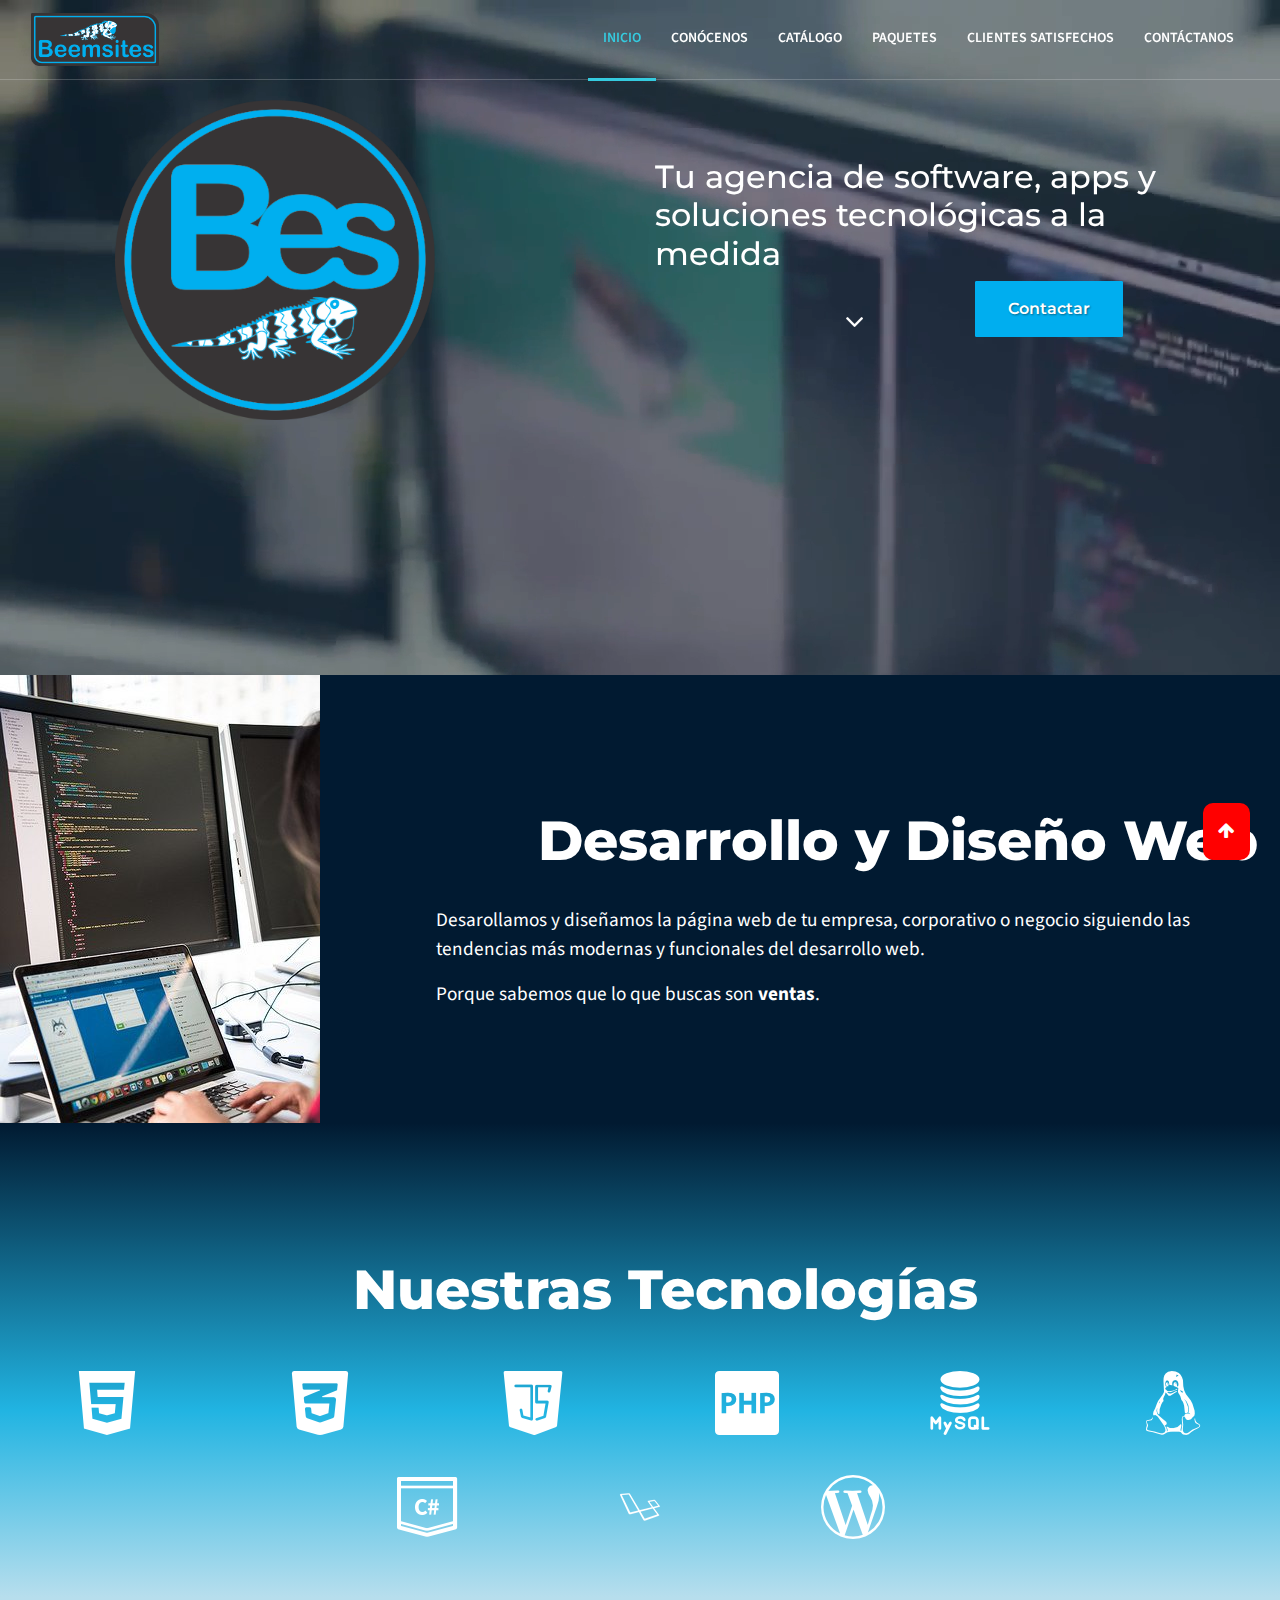
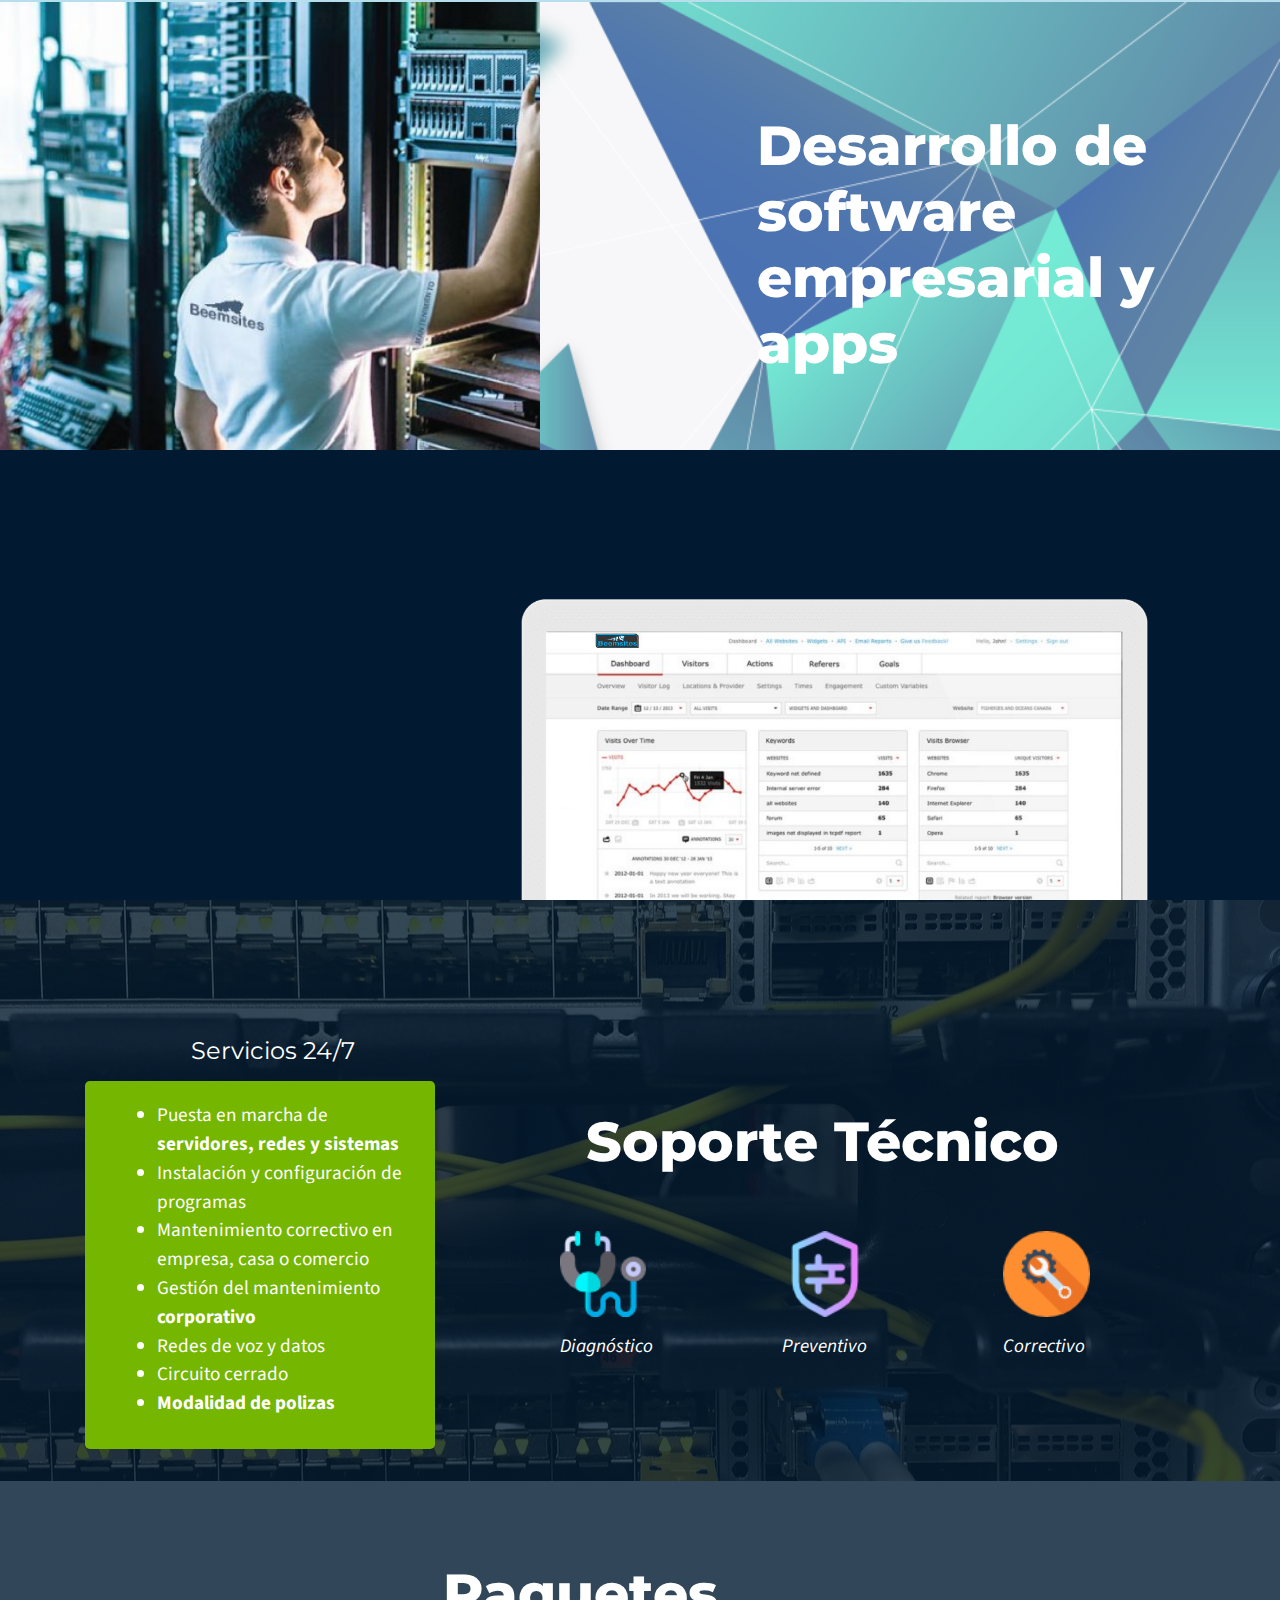
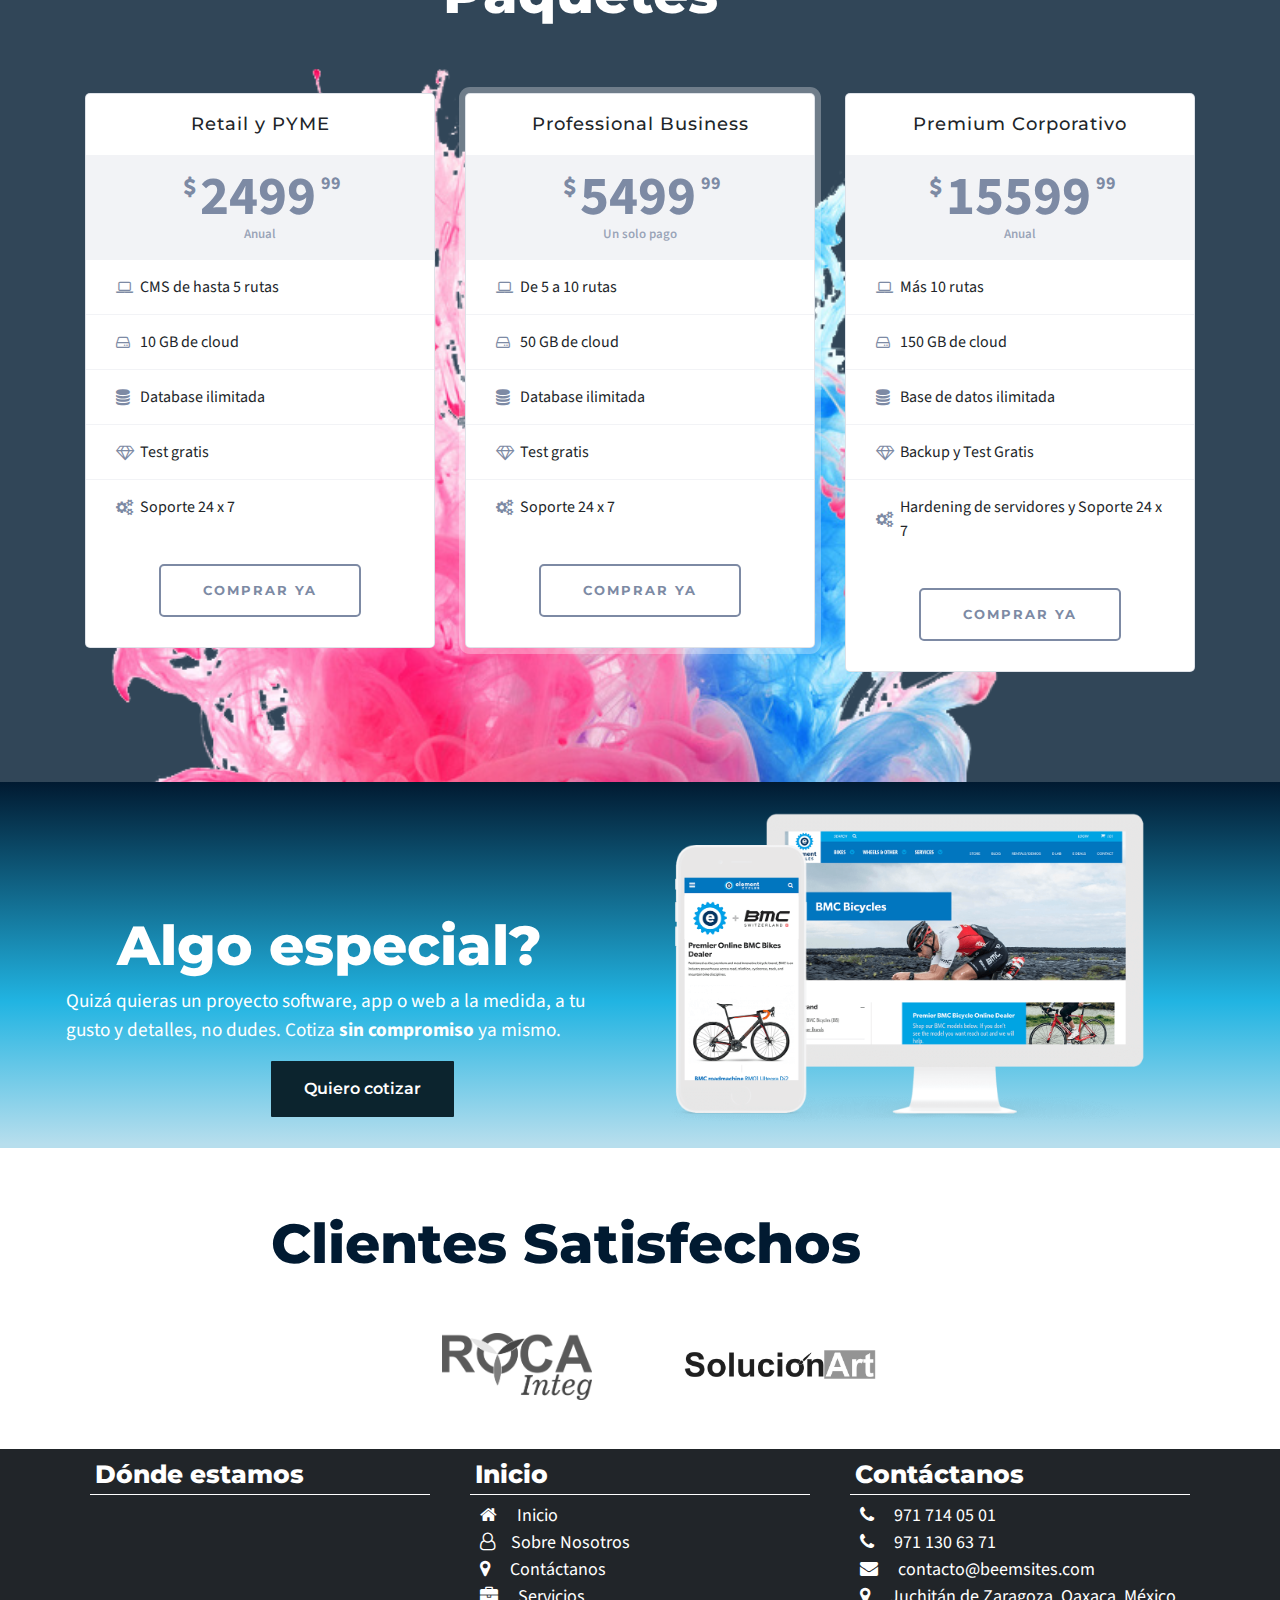
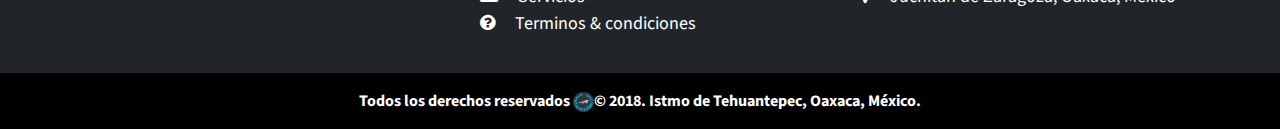
<file: index.html>
<!DOCTYPE html>
<html lang="es">
  <head>

    <meta http-equiv="Content-Type" content="text/html; charset=utf-8">
    <!--linea con la que los sitios web se hacen responsive en celulares-->
     <meta name="viewport" content="width=device-width, initial-scale=1 shrink-to-fit=no">

     <!--Importante para SEO-->
     <meta name="description" content="Agencia de Software,Web y Soluciones Tecnológicas en el Istmo de Tehuantepec, Oaxaca."/>
		 <meta name="keywords" content="Mexico, Istmo, UX, Web, Diseño, Software, Programas, Computadoras, Corporativo"/>
		 <meta name="author" content="Beemsites: Eduardo Rasgado Ruiz"/>

    <!--Usando CSS de Bootstrap con CDN-->
        <link rel="stylesheet" href="https://maxcdn.bootstrapcdn.com/bootstrap/4.0.0/css/bootstrap.min.css" integrity="sha384-Gn5384xqQ1aoWXA+058RXPxPg6fy4IWvTNh0E263XmFcJlSAwiGgFAW/dAiS6JXm" crossorigin="anonymous">
        <link rel="stylesheet" href="css/style.css">

    <title>Beemsites | Desarrollo de Software, Web y Soluciones Tecnológicas</title>
    <link rel="shortcut icon" href="img/favicon.ico">
  </head>

  <body>
    <!--Preloader-->

  <div class="hameid-loader-overlay"></div>

  <!--inicio de pagina-->

    <header class="container">
    <section class="container" id="videoheader">

      <!--video-->

        <video class="video-sample visible mobileHide" autoplay="" loop="" muted="" alt="">
          <source src="video/web-design.mp4" type="video/mp4">
        </video>

      <nav class="navbar navbar-expand-md fixed-top top-nav">
    	<div class="container-fluid">
    		  <a class="navbar-brand" href="#"><img src="img/beemsites-logo.png" alt="beemlogus"></a>
    		  <button class="navbar-toggler" type="button" data-toggle="collapse" data-target="#navbarSupportedContent" aria-controls="navbarSupportedContent" aria-expanded="false" aria-label="Toggle navigation">
    		    <span class="navbar-toggler-icon"><i class="fa fa-bars" aria-hidden="true"></i></span>
    		  </button>

    		  <div class="collapse navbar-collapse" id="navbarSupportedContent">
    		    <ul class="navbar-nav ml-auto">
    		      <li class="nav-item active">
    		        <a class="nav-link" href="#">Inicio <span class="sr-only">(current)</span></a>
    		      </li>
    		      <li class="nav-item">
    		        <a class="nav-link" href="about.html">Conócenos</a>
    		      </li>
    		      <li class="nav-item">
    		        <a class="nav-link" href="servicios.html">Catálogo</a>
    		      </li>
    		      <li class="nav-item">
    		        <a class="nav-link" href="paquetes.html">Paquetes</a>
    		      </li>
    		      <li class="nav-item">
    		        <a class="nav-link" href="#customers">Clientes Satisfechos</a>
    		      </li>
    		      <li class="nav-item">
    		        <a class="nav-link" href="contact-us.html">Contáctanos</a>
    		      </li>
    		    </ul>
    		  </div>
    	</div>
    </nav>
    <div class="container head">
      <div class="row">
        <div class="col-md-6">
          <img src="img/beemsites3.png" alt="Beemsites">
        </div>
        <div class="col-md-6 low">
          <h1></h1>
          <h1>Tu agencia de software, apps y soluciones tecnológicas a la medida</h1>
          <a href="contact-us.html"><button class="btn btn-primary" type="button" name="button">Contactar</button></a>
        </div>
      </div>
      <a href="#web"><div class="arrow-down"></div></a>
    </div>
  </section>
  </header>

    <section class="container-fluid" id="web">
          <!--Servicios web-->
          <!--Tecnologias web-->

            <div class="row tecno">
              <div class="col-md-3 tecno-img">
                <!--Inagen de tecno-->
              </div>
              <div class="col-md-9 tecno-img2">
                <div class="ml-4">
                  <h2>Desarrollo y Diseño Web</h2>
                  <br>
                  <p>Desarollamos y diseñamos la página web de tu empresa, corporativo
                     o negocio siguiendo las tendencias más modernas y funcionales del desarrollo web.</p>
                     <p>Porque sabemos que lo que buscas son <strong>ventas</strong>.</p>
                </div>
              </div>
            </div>
            <div class="row tecno2 tecnologies transitions">
              <div class="container">
                <h2>Nuestras Tecnologías</h2>
              </div>
                     <div class="col-sm-2">
                       <img src="img/html-5-logo.png" alt="">
                     </div>
                     <div class="col-sm-2">
                       <img src="img/css-3.png" alt="">
                     </div>
                     <div class="col-sm-2">
                       <img src="img/java-script.png" alt="">
                     </div>
                     <div class="col-sm-2">
                       <img src="img/php-icon.png" alt="">
                     </div>
                     <div class="col-sm-2">
                       <img src="img/mysql.png" alt="">
                     </div>
                     <div class="col-sm-2">
                       <img src="img/linux-logo.png" alt="">
                     </div>
                     <div class="col-sm-3">

                     </div>

                     <div class="col-sm-2 inverted">
                       <img src="img/csharp.png" alt="">
                     </div>
                     <div class="col-sm-2 inverted">
                       <img src="img/laravel-logo.png" alt="">
                     </div>
                     <div class="col-sm-2">
                       <img src="img/wordpress-logo.png" alt="">
                     </div>


            </div>
    </section>
    <section class="container-fluid software">
      <div class="row soft-man">
        <div class="col-md-6 business-man translate-biz">

        </div>
        <div class="col-md-6 software-text">
          <h2>Desarrollo de software empresarial y apps</h2>
        </div>
      </div>
      <div class="row bridge-software">
        <div class="col-md-4 wording">
            <p>"Desarrollamos software ejecutivo, empresarial o para tu negocio, a la medida y adaptado
            a las necesidades tanto tuyas como de tus clientes. Incorporamos interfaces claras y basadas en
          la experiencia de usuario(UX), así como software optimizado y basados en el buen diseño."</p>
        </div>
        <div class="col-md-4 pc-img translate">
          <img src="img/analityca.png" alt="tool-desktop">
        </div>
      </div>
    </section>

    <section class=" container-fluid about-sec parallax-section">
      <!--Servicios Técnicos-->
      <div id="servicios" class="container tecnicos">
        <div class="row">
          <div class="col-md-4">
            <h2> <small>Servicios 24/7</small></h2>
            <div class="jumbotron">
              <ul>
                <li>
                  Puesta en marcha de <strong>servidores, redes y sistemas</strong>
                </li>
                <li>
                  Instalación y configuración de programas
                </li>
                <li>
                  Mantenimiento correctivo en empresa, casa o comercio
                </li>
                <li>Gestión del mantenimiento <strong>corporativo</strong></li>
                <li>
                  Redes de voz y datos
                </li>
                <li>
                  Circuito cerrado
                </li>
                <li>
                  <strong>Modalidad de polizas</strong>
                </li>
              </ul>
            </div>
          </div>
          <div class="col-sm-1">

          </div>
          <div class="col-md-7">
            <h2>Soporte Técnico</h2>
            <br>
            <br>
            <div class="row">
              <div class="col-md-4">
                <img src="img/stethoscope.png" alt="tool1">
                <p>Diagnóstico</p>
              </div>
              <div class="col-md-4">
                <img src="img/firewall.png" alt="tool2">
                <p>Preventivo</p>
              </div>
              <div class="col-md-4">
                <img src="img/wrench.png" alt="tool3">
                <p>Correctivo</p>
              </div>
            </div>
          </div>
        </div>
      </div>
    </section>

    <section id="packs" class="container-fluid">
      <div class="container">
  					<div class="best-plan__head">
  						<div class="row">
  							<div class="col-md-12">
  								<h2>Paquetes <img class="intermedio-logo" src="img/beemsites-logo.png"></h2>
  							</div>
  						</div>
  					</div>
  					<div class="b_plan_body">
  						<div class="row">
  							<div class="col-md-4 col-sm-4">
  								<!-- price plans item begin -->
  								<div class="b-price-plan">
  									<div class="b-price-plan__item b-price-plan__head">
  										<h3>Retail y PYME</h3>
  									</div>
  									<div class="b-price-plan__item b-price-plan__cost">
  										<div class="cost-title">2499<span>99</span></div>
  										<div class="cost-time">Anual</div>
  									</div>
  									<ul class="p_plan_list">
  										<li><i class="fa fa-laptop" aria-hidden="true"></i> CMS de hasta 5 rutas</li>
  										<li><i class="fa fa-hdd-o" aria-hidden="true"></i> 10 GB de cloud</li>
  										<li><i class="fa fa-database" aria-hidden="true"></i> Database ilimitada</li>
  										<li><i class="fa fa-diamond" aria-hidden="true"></i> Test gratis</li>
  										<li><i class="fa fa-cogs" aria-hidden="true"></i> Soporte 24 x 7</li>
  									</ul>
  									<div class="b-price-plan__item price_foot">
  										<a href="contact-us.html" class="btn btn-warning price_btn">
  											<span>Comprar Ya</span> <i class="fa fa-caret-right" aria-hidden="true"></i>
  										</a>
  									</div>
  								</div>
  								<!-- price plans item end -->
  							</div>
  							<div class="col-md-4 col-sm-4">
  								<!-- price plans item begin -->
  								<div class="b-price-plan price-plan_pro">
  									<div class="b-price-plan__item b-price-plan__head">
  										<h3>Professional Business</h3>
  									</div>
  									<div class="b-price-plan__item b-price-plan__cost">
  										<div class="cost-title">5499<span>99</span></div>
  										<div class="cost-time">Un solo pago</div>
  									</div>
  									<ul class="p_plan_list">
  										<li><i class="fa fa-laptop" aria-hidden="true"></i> De 5 a 10 rutas</li>
  										<li><i class="fa fa-hdd-o" aria-hidden="true"></i> 50 GB de cloud</li>
  										<li><i class="fa fa-database" aria-hidden="true"></i> Database ilimitada</li>
  										<li><i class="fa fa-diamond" aria-hidden="true"></i> Test gratis</li>
  										<li><i class="fa fa-cogs" aria-hidden="true"></i> Soporte 24 x 7</li>
  									</ul>
  									<div class="b-price-plan__item price_foot">
  										<a href="contact-us.html" class="btn btn-warning price_btn">
  											<span>Comprar Ya</span> <i class="fa fa-caret-right" aria-hidden="true"></i>
  										</a>
  									</div>
  								</div>
  								<!-- price plans item end -->
  							</div>
  							<div class="col-md-4 col-sm-4">
  								<!-- price plans item begin -->
  								<div class="b-price-plan">
  									<div class="b-price-plan__item b-price-plan__head">
  										<h3>Premium Corporativo</h3>
  									</div>
  									<div class="b-price-plan__item b-price-plan__cost">
  										<div class="cost-title">15599<span>99</span></div>
  										<div class="cost-time">Anual</div>
  									</div>
  									<ul class="p_plan_list">
  										<li><i class="fa fa-laptop" aria-hidden="true"></i> Más 10 rutas</li>
  										<li><i class="fa fa-hdd-o" aria-hidden="true"></i> 150 GB de cloud</li>
  										<li><i class="fa fa-database" aria-hidden="true"></i> Base de datos ilimitada</li>
  										<li><i class="fa fa-diamond" aria-hidden="true"></i> Backup y Test Gratis</li>
  										<li><i class="fa fa-cogs" aria-hidden="true"></i> Hardening de servidores y Soporte 24 x 7</li>
  									</ul>
  									<div class="b-price-plan__item price_foot">
  										<a href="contact-us.html" class="btn btn-warning price_btn">
  											<span>Comprar Ya</span> <i class="fa fa-caret-right" aria-hidden="true"></i>
  										</a>
  									</div>
  								</div>
  								<!-- price plans item end -->
  							</div>
  						</div>
  					</div>
  				</div> <!--fin del box del pricing-->
    </section>
    <section id="special-price" class="container-fluid">
      <div class="row ">
        <div class="col-md-6">
          <h2>Algo especial?</h2>
          <p>Quizá quieras un proyecto software, app o web a la medida, a tu gusto y detalles, no dudes.
             Cotiza <strong>sin compromiso</strong> ya mismo.</p>
          <a href="contact-us.html"><button class="btn btn-dark-blue" type="button" name="button">Quiero cotizar</button></a>
        </div>
        <div class="col-md-6">
          <img src="img/mbc-design.png" alt="wireframe-responsive">
        </div>
      </div>
      <div class="row">
        <div class="col-md-6">
        </div>
        <div class="col-md-6">
        </div>
      </div>
    </section>

    <section id="customers" class="container-fluid">
            <div class="row">
              <div class="col-md-12">
                <h2>Clientes Satisfechos</h2>
                <br><br>
              </div>
            </div>
            <div class="row">
              <div class="col-md-4">


              </div>
              <div class="col-md-2">
                <a href="http://www.rocainteg.com" target="_blank"><img src="img/logoRoca.png" alt="ROCA"></a>
              </div>
              <div class="col-md-4">
                <a href="http://www.solucionart.com.mx" target="_blank"><img style="width: 250px!important" src="img/solucionartsolo.jpg" alt="SOLUCIONART"></a>
              </div>
            </div>

            <br><br>
            <div class="row">
                <div class="col-md-9">

                </div>
                <div class="col-md-1">
                   <button onclick="topFunction()" id="myBtn" title="Go to top"><i class="fa fa-arrow-up"></i></button>
                </div>
            </div>
    </section>


    <div id="contactanos" class="footer">
      <!--Pie de pagina o footer-->
	     <div class="footer1">
    <div class="container-fluid">

    	<div class="container ">
    	<div class="row">
    		<div class="col-sm-4">
    		  <h2>Dónde estamos</h2><p>
                               <div class="myframegmap">
                                 <iframe src="https://www.google.com/maps/embed?pb=!1m10!1m8!1m3!1d3826.5736069864547!2d-95.02509220711231!3d16.44646792658828!3m2!1i1024!2i768!4f13.1!5e0!3m2!1ses!2smx!4v1523350528096" width="600" height="450" frameborder="0" style="border:0" allowfullscreen></iframe>
                        </div></p><br>
    		</div>
    		<div class="col-sm-4">
    			<h2>Inicio</h2>
    			<p>
    				<i class="fa fa-home"></i>    <a href="#"> Inicio</a><br>
    				<i class="fa fa-user-o"></i>    <a href="#">Sobre Nosotros</a><br>
    				<i class="fa fa-map-marker"></i>    <a href="#contactanos"> Contáctanos</a><br>
    				<i class="fa fa-briefcase"></i>    <a href="#servicios"> Servicios</a><br>
    				<i class="fa fa-question-circle"></i>    <a href="#"> Terminos & condiciones</a><br><br>


    			</p>


    		</div>
    		<div class="col-sm-4 ">
    			<h2>Contáctanos</h2>
    			<p >

    				<i class="fa fa-phone"></i>    <a href="tel:0123456789"> 971 714 05 01</a><br>
            <i class="fa fa-phone"></i>    <a href="tel:0123456789"> 971 130 63 71</a><br>
    				<i class="fa fa-envelope"></i>    <a href="contact-us.html"> contacto@beemsites.com</a><br>
    				<i class="fa fa-map-marker"></i>     Juchitán de Zaragoza, Oaxaca, México
    			</p>

    			<br>
    		</div>
    	</div>
    		<div class="clear30"></div>
    </div>
    </div></div>


    <div class="footer2">
    	<div class="container-fluid">
    	<div class="container">
    		<div class="row">
    			<div class="clear30"></div>
    			<div class="col-sm-12 text-center"><p><strong>Todos los derechos reservados <img src="img/beemsites2.png" alt="">&copy; 2018. Istmo de Tehuantepec, Oaxaca, México.</strong></p></div>
    			<div class="clear30"></div>
    		</div>

    	</div>

    </div>
  </div>
</div>
    <!-- Scripts -->


        <script
                  src="http://code.jquery.com/jquery-3.3.1.min.js"
                  integrity="sha256-FgpCb/KJQlLNfOu91ta32o/NMZxltwRo8QtmkMRdAu8="
                  crossorigin="anonymous"></script>

        <script src="js/beemsites.js" charset="utf-8"></script>

    <!--JS de Bootstrap-->
        <script src="https://code.jquery.com/jquery-3.2.1.slim.min.js" integrity="sha384-KJ3o2DKtIkvYIK3UENzmM7KCkRr/rE9/Qpg6aAZGJwFDMVNA/GpGFF93hXpG5KkN" crossorigin="anonymous"></script>
        <script src="https://cdnjs.cloudflare.com/ajax/libs/popper.js/1.12.9/umd/popper.min.js" integrity="sha384-ApNbgh9B+Y1QKtv3Rn7W3mgPxhU9K/ScQsAP7hUibX39j7fakFPskvXusvfa0b4Q" crossorigin="anonymous"></script>
        <script src="https://maxcdn.bootstrapcdn.com/bootstrap/4.0.0/js/bootstrap.min.js" integrity="sha384-JZR6Spejh4U02d8jOt6vLEHfe/JQGiRRSQQxSfFWpi1MquVdAyjUar5+76PVCmYl" crossorigin="anonymous"></script>
        <script src="js/jquery.nicescroll.js"></script> <!-- jQuery NiceScroll -->
        <script src="js/script.js"></script> <!-- All script -->

        <script src="https://ajax.googleapis.com/ajax/libs/jquery/1.11.3/jquery.min.js"></script>
        <script>
          jQuery(window).load(function(){
              jQuery(".hameid-loader-overlay").fadeOut(500);
          });

        </script>

         <!--Start of Zendesk Chat Script-->
        <script type="text/javascript">
        window.$zopim||(function(d,s){var z=$zopim=function(c){z._.push(c)},$=z.s=
        d.createElement(s),e=d.getElementsByTagName(s)[0];z.set=function(o){z.set.
        _.push(o)};z._=[];z.set._=[];$.async=!0;$.setAttribute("charset","utf-8");
        $.src="https://v2.zopim.com/?5eMX5c9iISyo7ux4FKhpD8VUgL3367il";z.t=+new Date;$.
        type="text/javascript";e.parentNode.insertBefore($,e)})(document,"script");
        </script>
        <!--End of Zendesk Chat Script-->
  </body>
</html>
</file>
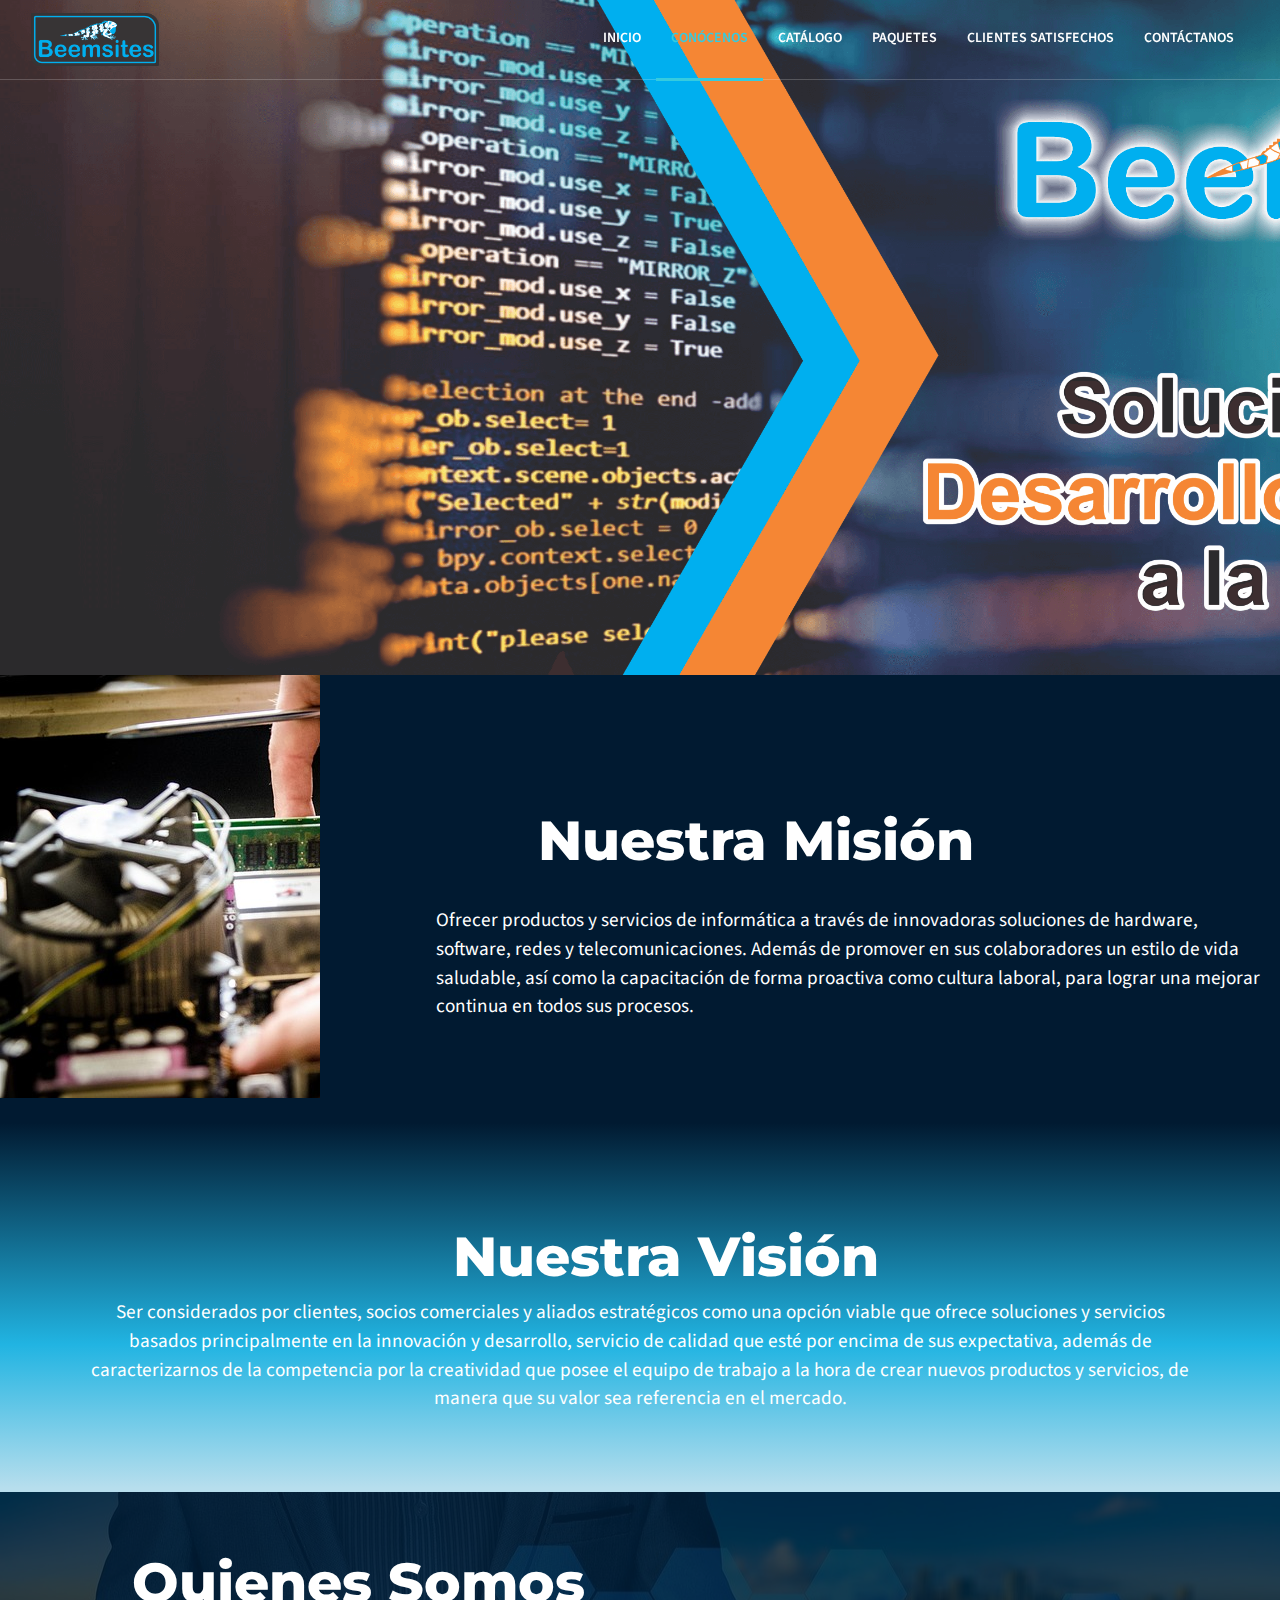
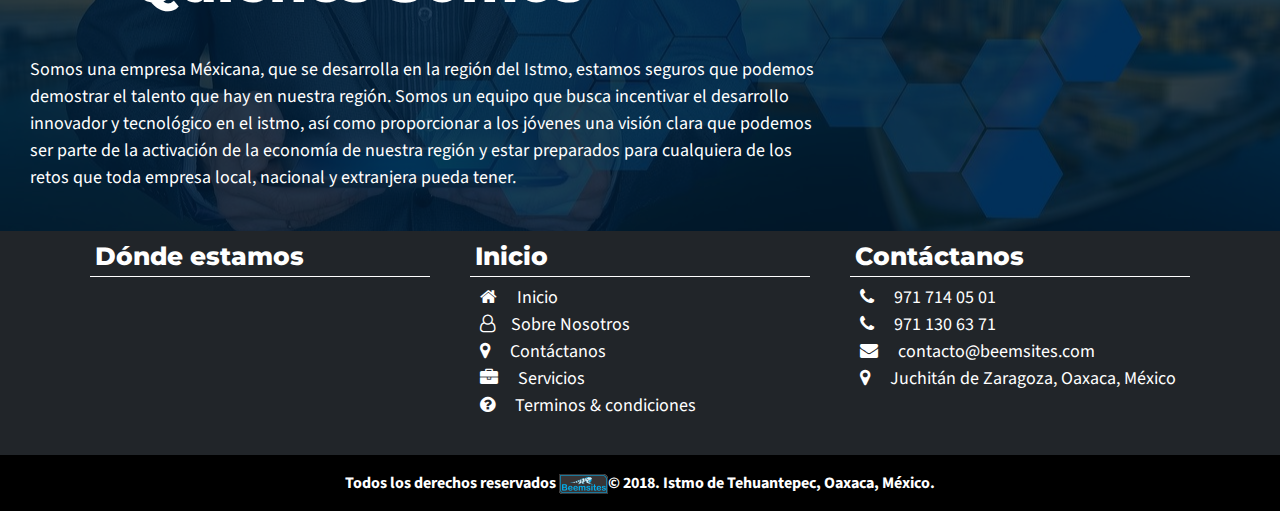
<file: about.html>
<!DOCTYPE html>
<html lang="es">
  <head>

    <meta http-equiv="Content-Type" content="text/html; charset=utf-8">
    <!--linea con la que los sitios web se hacen responsive en celulares-->
     <meta name="viewport" content="width=device-width, initial-scale=1 shrink-to-fit=no">

     <!--Importante para SEO-->
     <meta name="description" content="Agencia de Software,Web y Soluciones Tecnológicas en el Istmo de Tehuantepec, Oaxaca."/>
		 <meta name="keywords" content="Mexico, Istmo, UX, Web, Diseño, Software, Programas, Computadoras, Corporativo"/>
		 <meta name="author" content="Beemsites: Eduardo Rasgado Ruiz"/>

    <!--Usando CSS de Bootstrap con CDN-->
        <link rel="stylesheet" href="https://maxcdn.bootstrapcdn.com/bootstrap/4.0.0/css/bootstrap.min.css" integrity="sha384-Gn5384xqQ1aoWXA+058RXPxPg6fy4IWvTNh0E263XmFcJlSAwiGgFAW/dAiS6JXm" crossorigin="anonymous">
        <link rel="stylesheet" href="css/style.css">
        <link rel="stylesheet" href="css/about-style.css">

    <title>Beemsites | Desarrollo de Software, Web y Soluciones Tecnológicas</title>
    <link rel="shortcut icon" href="img/favicon.ico">
  </head>

  <body>
    <!--Preloader-->

  <div class="hameid-loader-overlay"></div>

  <!--inicio de pagina-->

    <header class="container-fluid">
    <section class="container" id="videoheader">


      <nav class="navbar navbar-expand-md fixed-top top-nav">
    	<div class="container-fluid">
    		  <a class="navbar-brand" href="#"><img src="img/beemsites-logo.png" alt="beemlogus"></a>
    		  <button class="navbar-toggler" type="button" data-toggle="collapse" data-target="#navbarSupportedContent" aria-controls="navbarSupportedContent" aria-expanded="false" aria-label="Toggle navigation">
    		    <span class="navbar-toggler-icon"><i class="fa fa-bars" aria-hidden="true"></i></span>
    		  </button>

    		  <div class="collapse navbar-collapse" id="navbarSupportedContent">
    		    <ul class="navbar-nav ml-auto">
    		      <li class="nav-item">
    		        <a class="nav-link" href="index.html">Inicio</a>
    		      </li>
    		      <li class="nav-item active">
    		        <a class="nav-link" href="#">Conócenos<span class="sr-only">(current)</span></a>
    		      </li>
    		      <li class="nav-item">
    		        <a class="nav-link" href="servicios.html">Catálogo</a>
    		      </li>
    		      <li class="nav-item">
    		        <a class="nav-link" href="paquetes.html">Paquetes</a>
    		      </li>
    		      <li class="nav-item">
    		        <a class="nav-link" href="index.html#customers">Clientes Satisfechos</a>
    		      </li>
    		      <li class="nav-item">
    		        <a class="nav-link" href="contact-us.html">Contáctanos</a>
    		      </li>
    		    </ul>
    		  </div>
    	</div>
    </nav>
  </section>
  </header>

    <section class="container-fluid" id="web">
          <!--Servicios web-->
          <!--Tecnologias web-->

            <div class="row tecno">
              <div class="col-md-3 tecno-img">
                <!--Inagen de tecno-->
              </div>
              <div class="col-md-9 tecno-img2">
                <div class="ml-4">
                  <h2>Nuestra Misión</h2>
                  <br>
                  <p>Ofrecer productos y servicios de informática a través de innovadoras
                    soluciones de hardware, software, redes y telecomunicaciones. Además
                    de promover en sus colaboradores un estilo de vida saludable, así como la
                    capacitación de forma proactiva como cultura laboral, para lograr una
                    mejorar continua en todos sus procesos.</p>
                </div>
              </div>
            </div>
            <div class="row tecno2 tecnologies">
              <div class="container">
                <h2>Nuestra Visión</h2>
                <p>Ser considerados por clientes, socios comerciales y aliados estratégicos
                    como una opción viable que ofrece soluciones y servicios basados
                    principalmente en la innovación y desarrollo, servicio de calidad que esté
                    por encima de sus expectativa, además de caracterizarnos de la
                    competencia por la creatividad que posee el equipo de trabajo a la hora de
                    crear nuevos productos y servicios, de manera que su valor sea referencia
                    en el mercado.</p>
              </div>
            </div>
    </section>
    <section class=" container-fluid about-sec parallax-section">
      <!--Servicios Técnicos-->
      <div id="servicios" class="container-fluid tecnicos">
        <div class="row">
          <div class="col-md-8">
            <h2>Quienes Somos</h2>
            <p>Somos una empresa Méxicana, que se desarrolla en la región del Istmo,
              estamos seguros que podemos demostrar el talento que hay en nuestra
              región. Somos un equipo que busca incentivar el desarrollo innovador y
              tecnológico en el istmo, así como proporcionar a los jóvenes una visión
              clara que podemos ser parte de la activación de la economía de nuestra
              región y estar preparados para cualquiera de los retos que toda empresa
              local, nacional y extranjera pueda tener.</p>
          </div>
        </div>
      </div>
    </section>

    <div id="contactanos" class="footer">
      <!--Pie de pagina o footer-->
	     <div class="footer1">
    <div class="container-fluid">

    	<div class="container ">
    	<div class="row">
    		<div class="col-sm-4">
    		  <h2>Dónde estamos</h2><p>
                               <div class="myframegmap">
                                 <iframe src="https://www.google.com/maps/embed?pb=!1m10!1m8!1m3!1d3826.5736069864547!2d-95.02509220711231!3d16.44646792658828!3m2!1i1024!2i768!4f13.1!5e0!3m2!1ses!2smx!4v1523350528096" width="600" height="450" frameborder="0" style="border:0" allowfullscreen></iframe>
                        </div></p><br>
    		</div>
    		<div class="col-sm-4">
    			<h2>Inicio</h2>
    			<p>
    				<i class="fa fa-home"></i>    <a href="index.html"> Inicio</a><br>
    				<i class="fa fa-user-o"></i>    <a href="#">Sobre Nosotros</a><br>
    				<i class="fa fa-map-marker"></i>    <a href="#contactanos"> Contáctanos</a><br>
    				<i class="fa fa-briefcase"></i>    <a href="index.html#servicios"> Servicios</a><br>
    				<i class="fa fa-question-circle"></i>    <a href="#"> Terminos & condiciones</a><br><br>


    			</p>


    		</div>
    		<div class="col-sm-4 ">
    			<h2>Contáctanos</h2>
    			<p >

    				<i class="fa fa-phone"></i>    <a href="tel:0123456789"> 971 714 05 01</a><br>
            <i class="fa fa-phone"></i>    <a href="tel:0123456789"> 971 130 63 71</a><br>
    				<i class="fa fa-envelope"></i>    <a href="contact-us.html"> contacto@beemsites.com</a><br>
    				<i class="fa fa-map-marker"></i>     Juchitán de Zaragoza, Oaxaca, México
    			</p>

    			<br>
    		</div>
    	</div>
    		<div class="clear30"></div>
    </div>
    </div></div>


    <div class="footer2">
    	<div class="container-fluid">
    	<div class="container">
    		<div class="row">
    			<div class="clear30"></div>
    			<div class="col-sm-12 text-center"><p><strong>Todos los derechos reservados <img src="img/beemsites.png" alt="">&copy; 2018. Istmo de Tehuantepec, Oaxaca, México.</strong></p></div>
    			<div class="clear30"></div>
    		</div>

    	</div>

    </div>
  </div>
</div>
    <!-- Scripts -->


        <script
                  src="http://code.jquery.com/jquery-3.3.1.min.js"
                  integrity="sha256-FgpCb/KJQlLNfOu91ta32o/NMZxltwRo8QtmkMRdAu8="
                  crossorigin="anonymous"></script>

        <script src="js/beemsites.js" charset="utf-8"></script>

    <!--JS de Bootstrap-->
        <script src="https://code.jquery.com/jquery-3.2.1.slim.min.js" integrity="sha384-KJ3o2DKtIkvYIK3UENzmM7KCkRr/rE9/Qpg6aAZGJwFDMVNA/GpGFF93hXpG5KkN" crossorigin="anonymous"></script>
        <script src="https://cdnjs.cloudflare.com/ajax/libs/popper.js/1.12.9/umd/popper.min.js" integrity="sha384-ApNbgh9B+Y1QKtv3Rn7W3mgPxhU9K/ScQsAP7hUibX39j7fakFPskvXusvfa0b4Q" crossorigin="anonymous"></script>
        <script src="https://maxcdn.bootstrapcdn.com/bootstrap/4.0.0/js/bootstrap.min.js" integrity="sha384-JZR6Spejh4U02d8jOt6vLEHfe/JQGiRRSQQxSfFWpi1MquVdAyjUar5+76PVCmYl" crossorigin="anonymous"></script>
        <script src="js/jquery.nicescroll.js"></script> <!-- jQuery NiceScroll -->
        <script src="js/script.js"></script> <!-- All script -->

        <script src="https://ajax.googleapis.com/ajax/libs/jquery/1.11.3/jquery.min.js"></script>
        <script>
          jQuery(window).load(function(){
              jQuery(".hameid-loader-overlay").fadeOut(500);
          });

        </script>
  </body>
</html>
</file>
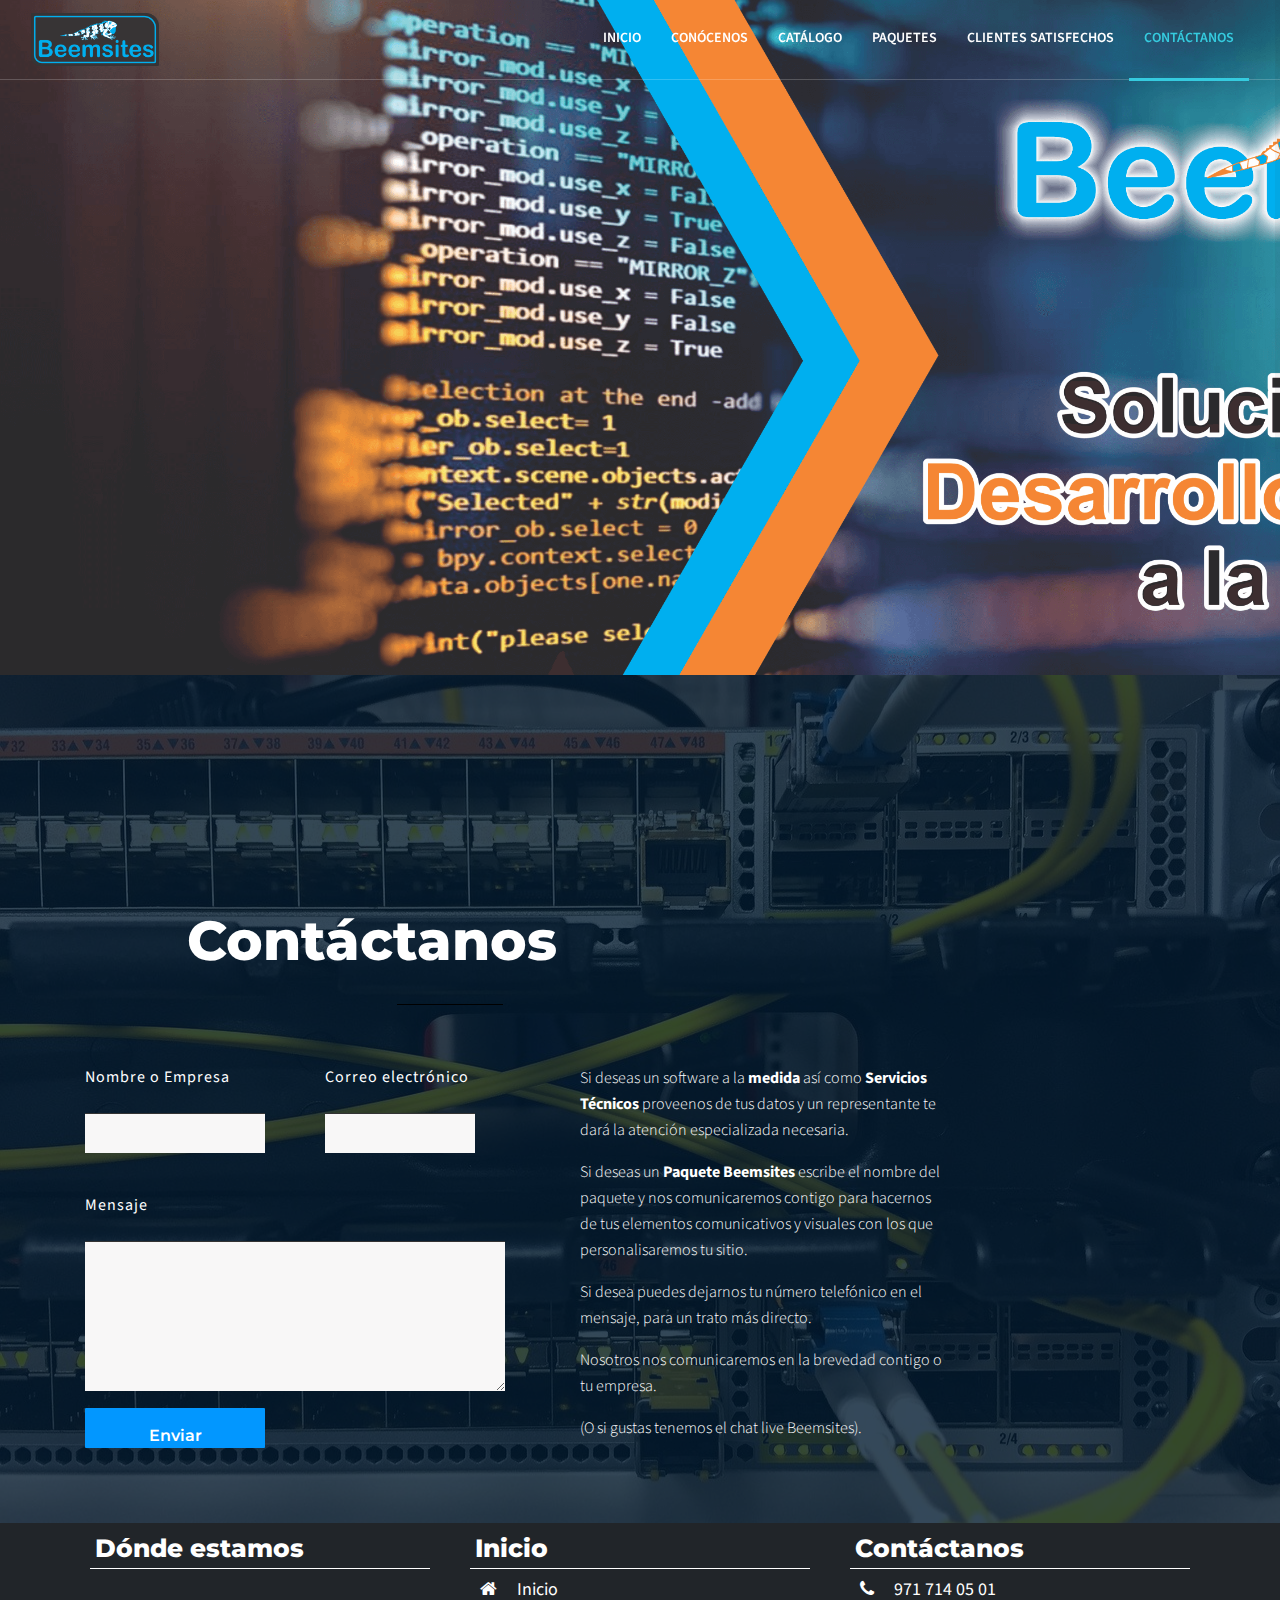
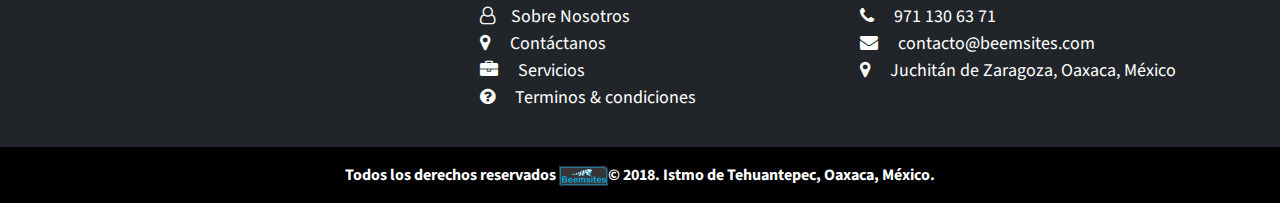
<file: contact-us.html>
<!DOCTYPE html>
<html lang="es">
  <head>

    <meta http-equiv="Content-Type" content="text/html; charset=utf-8">
    <!--linea con la que los sitios web se hacen responsive en celulares-->
     <meta name="viewport" content="width=device-width, initial-scale=1 shrink-to-fit=no">

     <!--Importante para SEO-->
     <meta name="description" content="Agencia de Software,Web y Soluciones Tecnológicas en el Istmo de Tehuantepec, Oaxaca."/>
		 <meta name="keywords" content="Mexico, Istmo, UX, Web, Diseño, Software, Programas, Computadoras, Corporativo"/>
		 <meta name="author" content="Beemsites: Eduardo Rasgado Ruiz"/>

    <!--Usando CSS de Bootstrap con CDN-->
        <link rel="stylesheet" href="https://maxcdn.bootstrapcdn.com/bootstrap/4.0.0/css/bootstrap.min.css" integrity="sha384-Gn5384xqQ1aoWXA+058RXPxPg6fy4IWvTNh0E263XmFcJlSAwiGgFAW/dAiS6JXm" crossorigin="anonymous">
        <link rel="stylesheet" href="css/style.css">
        <link rel="stylesheet" href="css/contact-style.css">

    <title>Beemsites | Desarrollo de Software, Web y Soluciones Tecnológicas</title>
    <link rel="shortcut icon" href="img/favicon.ico">
  </head>

  <body>
    <!--Preloader-->

  <div class="hameid-loader-overlay"></div>

  <!--inicio de pagina-->

    <header class="container-fluid">
    <section class="container" id="videoheader">


      <nav class="navbar navbar-expand-md fixed-top top-nav">
    	<div class="container-fluid">
    		  <a class="navbar-brand" href="#"><img src="img/beemsites-logo.png" alt="beemlogus"></a>
    		  <button class="navbar-toggler" type="button" data-toggle="collapse" data-target="#navbarSupportedContent" aria-controls="navbarSupportedContent" aria-expanded="false" aria-label="Toggle navigation">
    		    <span class="navbar-toggler-icon"><i class="fa fa-bars" aria-hidden="true"></i></span>
    		  </button>

    		  <div class="collapse navbar-collapse" id="navbarSupportedContent">
    		    <ul class="navbar-nav ml-auto">
    		      <li class="nav-item">
    		        <a class="nav-link" href="index.html">Inicio</a>
    		      </li>
    		      <li class="nav-item">
    		        <a class="nav-link" href="about.html">Conócenos</a>
    		      </li>
    		      <li class="nav-item">
    		        <a class="nav-link" href="servicios.html">Catálogo</a>
    		      </li>
    		      <li class="nav-item">
    		        <a class="nav-link" href="paquetes.html">Paquetes</a>
    		      </li>
    		      <li class="nav-item">
    		        <a class="nav-link" href="index.html#customers">Clientes Satisfechos</a>
    		      </li>
    		      <li class="nav-item active">
    		        <a class="nav-link" href="#">Contáctanos<span class="sr-only">(current)</span></a>
    		      </li>
    		    </ul>
    		  </div>
    	</div>
    </nav>
  </section>
  </header>
    <section class=" container-fluid about-sec parallax-section">
      <!--Servicios Técnicos-->
      <div id="servicios" class="container tecnicos">
        <div class="row">
          <div class="col-md-8">
            <!-- Contact-->

            <section class="contact" id="contact">
                <h2>Contáctanos</h2>
                <hr/>

                <div class="content">

                  <div class="form">

                    <form method="post" action="mail.php" name="kontakt">

                    <div class="column">
                    Nombre o Empresa<br/><br/>
                    <input name="name" id="name" value="" required/>
                    </div>

                    <div class="column-2">
                    Correo electrónico<br/><br/>
                    <input name="email" id="email" value="" required/>
                    </div>


                    <div class="column-3">
                    Mensaje<br/><br/>
                    <textarea id="message" name="message" required></textarea>
                    </div>

                      <div class="button">
                        <span><input class="btn btn-aqua" id="submit" name="submit" type="submit" value="Enviar"></span>
                      </div>

                    </form>

                  </div>


                  <div class="contact-text mobileHide">
                  <p>Si deseas un software a la <strong>medida</strong> así como <strong>Servicios Técnicos</strong>
                  proveenos de tus datos y un representante te dará la atención especializada necesaria.</p>
                  <p>Si deseas un <strong>Paquete Beemsites</strong> escribe el nombre del paquete y nos comunicaremos contigo para
                  hacernos de tus elementos comunicativos y visuales con los que personalisaremos tu sitio.</p>
                  <p>Si desea puedes dejarnos tu número telefónico en el mensaje, para un trato más directo.</p>
                  <p>Nosotros nos comunicaremos en la brevedad contigo o tu empresa.</p>
                  <p>(O si gustas tenemos el chat live Beemsites).</p>
                  </div>


                </div>

            </section>
          </div>
        </div>
      </div>
      <div class="contact-text mobileShow">
      <p>Si deseas un software a la <strong>medida</strong> así como <strong>Servicios Técnicos</strong>
      proveenos de tus datos y un representante te dará la atención especializada necesaria</p>
      <p>Si deseas un <strong>Paquete Beemsites</strong> dinos el paquete y nos comunicaremos contigo para
      hacernos de tus elementos comunicativos y visuales con los que personalisaremos tu sitio.</p>
      <p>Si desea puedes dejarnos tu número telefónico en el mensaje, para un trato más directo.</p>
      <p>Nosotros nos comunicaremos en la brevedad contigo o tu empresa.</p>
      </div>
    </section>

    <div id="contactanos" class="footer">
      <!--Pie de pagina o footer-->
	     <div class="footer1">
    <div class="container-fluid">

    	<div class="container ">
    	<div class="row">
    		<div class="col-sm-4">
    		  <h2>Dónde estamos</h2><p>
                               <div class="myframegmap">
                                 <iframe src="https://www.google.com/maps/embed?pb=!1m10!1m8!1m3!1d3826.5736069864547!2d-95.02509220711231!3d16.44646792658828!3m2!1i1024!2i768!4f13.1!5e0!3m2!1ses!2smx!4v1523350528096" width="600" height="450" frameborder="0" style="border:0" allowfullscreen></iframe>
                        </div></p><br>
    		</div>
    		<div class="col-sm-4">
    			<h2>Inicio</h2>
    			<p>
    				<i class="fa fa-home"></i>    <a href="index.html"> Inicio</a><br>
    				<i class="fa fa-user-o"></i>    <a href="about.html">Sobre Nosotros</a><br>
    				<i class="fa fa-map-marker"></i>    <a href="#"> Contáctanos</a><br>
    				<i class="fa fa-briefcase"></i>    <a href="index.html#servicios"> Servicios</a><br>
    				<i class="fa fa-question-circle"></i>    <a href="#"> Terminos & condiciones</a><br><br>


    			</p>


    		</div>
    		<div class="col-sm-4 ">
    			<h2>Contáctanos</h2>
    			<p >

    				<i class="fa fa-phone"></i>    <a href="tel:0123456789"> 971 714 05 01</a><br>
            <i class="fa fa-phone"></i>    <a href="tel:0123456789"> 971 130 63 71</a><br>
    				<i class="fa fa-envelope"></i>    <a href="#"> contacto@beemsites.com</a><br>
    				<i class="fa fa-map-marker"></i>     Juchitán de Zaragoza, Oaxaca, México
    			</p>

    			<br>
    		</div>
    	</div>
    		<div class="clear30"></div>
    </div>
    </div></div>


    <div class="footer2">
    	<div class="container-fluid">
    	<div class="container">
    		<div class="row">
    			<div class="clear30"></div>
    			<div class="col-sm-12 text-center"><p><strong>Todos los derechos reservados <img src="img/beemsites.png" alt="">&copy; 2018. Istmo de Tehuantepec, Oaxaca, México.</strong></p></div>
    			<div class="clear30"></div>
    		</div>

    	</div>

    </div>
  </div>
</div>
    <!-- Scripts -->


        <script
                  src="http://code.jquery.com/jquery-3.3.1.min.js"
                  integrity="sha256-FgpCb/KJQlLNfOu91ta32o/NMZxltwRo8QtmkMRdAu8="
                  crossorigin="anonymous"></script>

        <script src="js/beemsites.js" charset="utf-8"></script>

    <!--JS de Bootstrap-->
        <script src="https://code.jquery.com/jquery-3.2.1.slim.min.js" integrity="sha384-KJ3o2DKtIkvYIK3UENzmM7KCkRr/rE9/Qpg6aAZGJwFDMVNA/GpGFF93hXpG5KkN" crossorigin="anonymous"></script>
        <script src="https://cdnjs.cloudflare.com/ajax/libs/popper.js/1.12.9/umd/popper.min.js" integrity="sha384-ApNbgh9B+Y1QKtv3Rn7W3mgPxhU9K/ScQsAP7hUibX39j7fakFPskvXusvfa0b4Q" crossorigin="anonymous"></script>
        <script src="https://maxcdn.bootstrapcdn.com/bootstrap/4.0.0/js/bootstrap.min.js" integrity="sha384-JZR6Spejh4U02d8jOt6vLEHfe/JQGiRRSQQxSfFWpi1MquVdAyjUar5+76PVCmYl" crossorigin="anonymous"></script>
        <script src="js/jquery.nicescroll.js"></script> <!-- jQuery NiceScroll -->
        <script src="js/script.js"></script> <!-- All script -->

        <script src="https://ajax.googleapis.com/ajax/libs/jquery/1.11.3/jquery.min.js"></script>
        <script>
          jQuery(window).load(function(){
              jQuery(".hameid-loader-overlay").fadeOut(500);
          });

        </script>

        <!--Start of Zendesk Chat Script-->
        <script type="text/javascript">
        window.$zopim||(function(d,s){var z=$zopim=function(c){z._.push(c)},$=z.s=
        d.createElement(s),e=d.getElementsByTagName(s)[0];z.set=function(o){z.set.
        _.push(o)};z._=[];z.set._=[];$.async=!0;$.setAttribute("charset","utf-8");
        $.src="https://v2.zopim.com/?5eMX5c9iISyo7ux4FKhpD8VUgL3367il";z.t=+new Date;$.
        type="text/javascript";e.parentNode.insertBefore($,e)})(document,"script");
        </script>
        <!--End of Zendesk Chat Script-->
  </body>
</html>
</file>
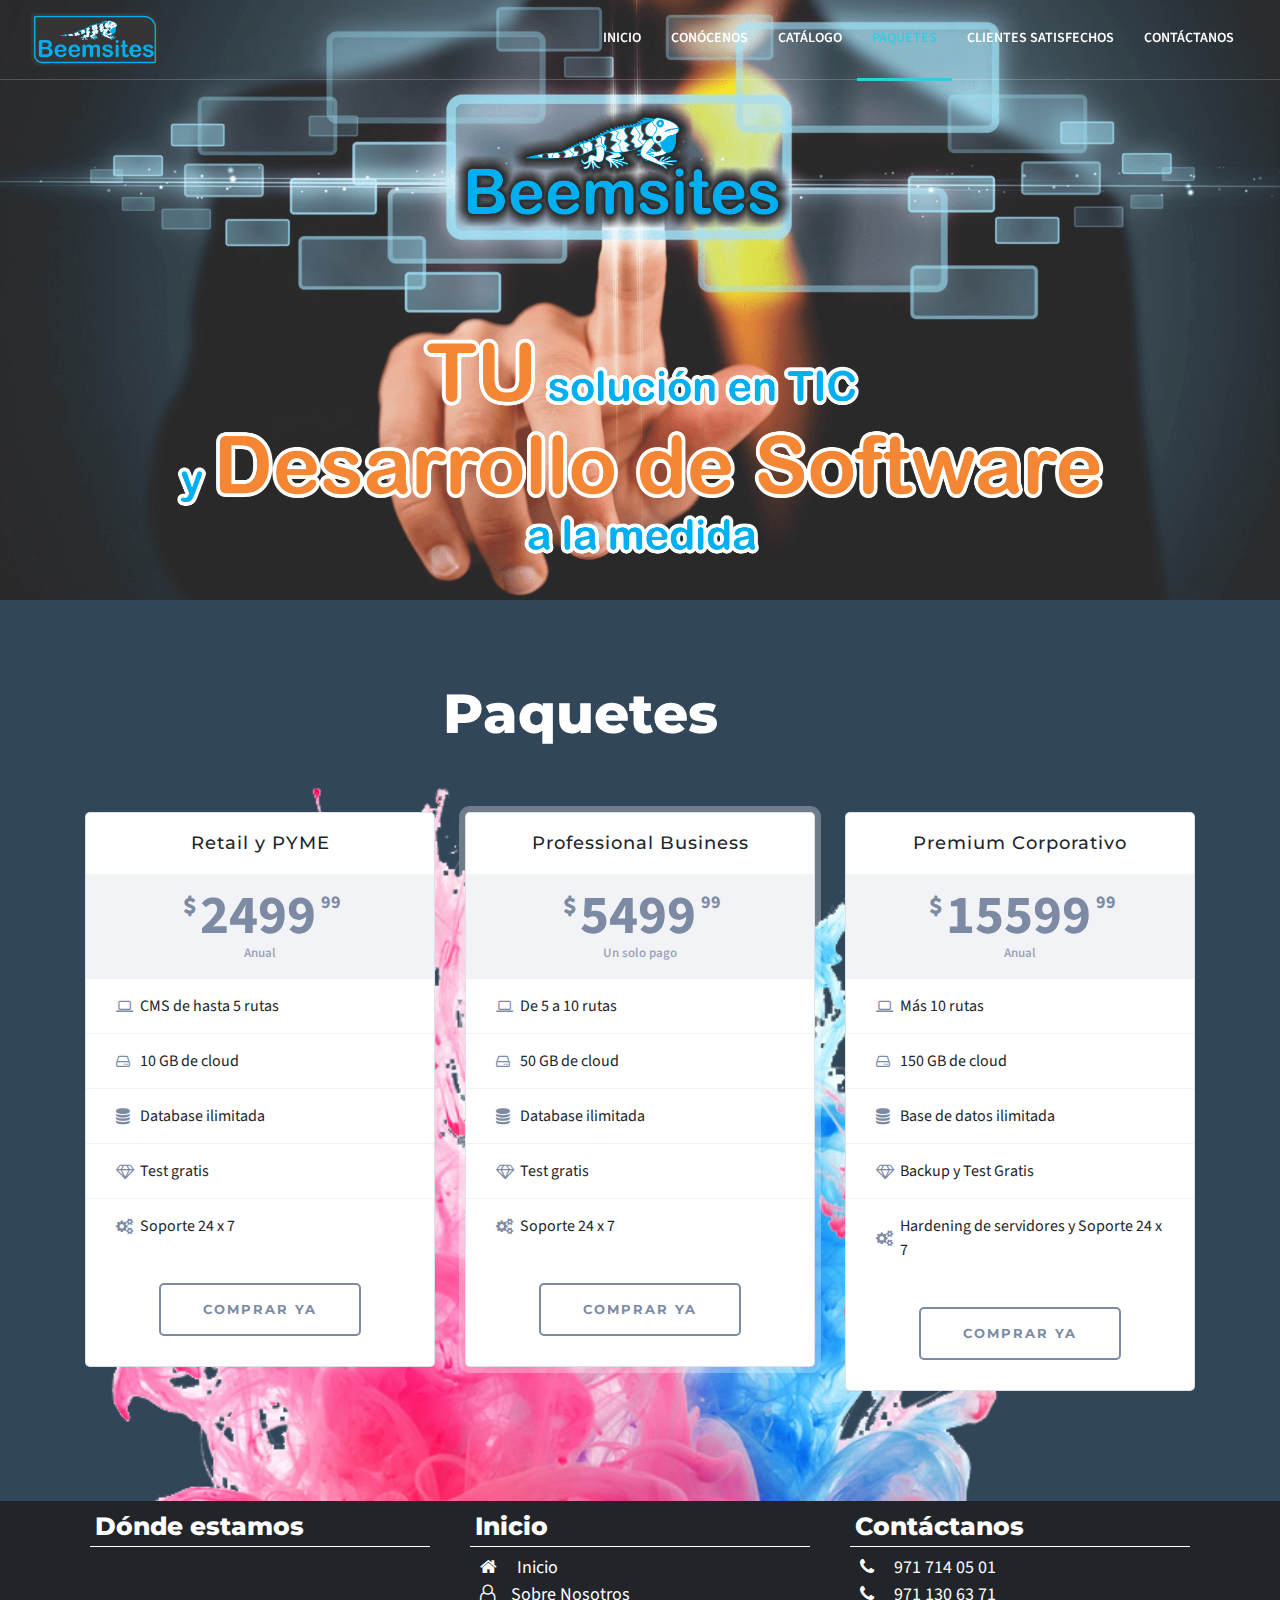
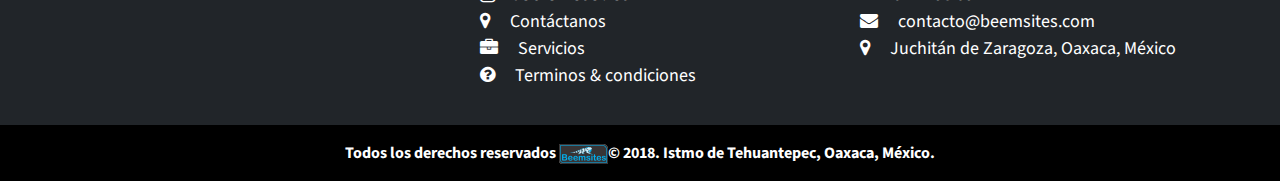
<file: paquetes.html>
<!DOCTYPE html>
<html lang="es">
  <head>

    <meta http-equiv="Content-Type" content="text/html; charset=utf-8">
    <!--linea con la que los sitios web se hacen responsive en celulares-->
     <meta name="viewport" content="width=device-width, initial-scale=1 shrink-to-fit=no">

     <!--Importante para SEO-->
     <meta name="description" content="Agencia de Software,Web y Soluciones Tecnológicas en el Istmo de Tehuantepec, Oaxaca."/>
		 <meta name="keywords" content="Mexico, Istmo, UX, Web, Diseño, Software, Programas, Computadoras, Corporativo"/>
		 <meta name="author" content="Beemsites: Eduardo Rasgado Ruiz"/>

    <!--Usando CSS de Bootstrap con CDN-->
        <link rel="stylesheet" href="https://maxcdn.bootstrapcdn.com/bootstrap/4.0.0/css/bootstrap.min.css" integrity="sha384-Gn5384xqQ1aoWXA+058RXPxPg6fy4IWvTNh0E263XmFcJlSAwiGgFAW/dAiS6JXm" crossorigin="anonymous">
        <link rel="stylesheet" href="css/style.css">
        <link rel="stylesheet" href="css/paq.css">


    <title>Beemsites | Desarrollo de Software, Web y Soluciones Tecnológicas</title>
    <link rel="shortcut icon" href="img/favicon.ico">
  </head>

  <body>
    <!--Preloader-->

  <div class="hameid-loader-overlay"></div>

  <!--inicio de pagina-->

    <header class="container-fluid">
    <section class="container" id="videoheader">


      <nav class="navbar navbar-expand-md fixed-top top-nav">
    	<div class="container-fluid">
    		  <a class="navbar-brand" href="#"><img src="img/beemsites-logo.png" alt="beemlogus"></a>
    		  <button class="navbar-toggler" type="button" data-toggle="collapse" data-target="#navbarSupportedContent" aria-controls="navbarSupportedContent" aria-expanded="false" aria-label="Toggle navigation">
    		    <span class="navbar-toggler-icon"><i class="fa fa-bars" aria-hidden="true"></i></span>
    		  </button>

    		  <div class="collapse navbar-collapse" id="navbarSupportedContent">
    		    <ul class="navbar-nav ml-auto">
    		      <li class="nav-item">
    		        <a class="nav-link" href="index.html">Inicio</a>
    		      </li>
    		      <li class="nav-item">
    		        <a class="nav-link" href="about.html">Conócenos</a>
    		      </li>
    		      <li class="nav-item">
    		        <a class="nav-link" href="servicios.html">catálogo</a>
    		      </li>
    		      <li class="nav-item active">
    		        <a class="nav-link" href="paquetes.html">Paquetes<span class="sr-only">(current)</span></a>
    		      </li>
    		      <li class="nav-item">
    		        <a class="nav-link" href="index.html#customers">Clientes Satisfechos</a>
    		      </li>
    		      <li class="nav-item">
    		        <a class="nav-link" href="contact-us.html">Contáctanos</a>
    		      </li>
    		    </ul>
    		  </div>
    	</div>
    </nav>
  </section>
  </header>

  <!--contenido-->
  <section id="packs" class="container-fluid">
      <div class="container">
            <div class="best-plan__head">
              <div class="row">
                <div class="col-md-12">
                  <h2>Paquetes <img class="intermedio-logo" src="img/beemsites-logo.png"></h2>
                </div>
              </div>
            </div>
            <div class="b_plan_body">
              <div class="row">
                <div class="col-md-4 col-sm-4">
                  <!-- price plans item begin -->
                  <div class="b-price-plan">
                    <div class="b-price-plan__item b-price-plan__head">
                      <h3>Retail y PYME</h3>
                    </div>
                    <div class="b-price-plan__item b-price-plan__cost">
                      <div class="cost-title">2499<span>99</span></div>
                      <div class="cost-time">Anual</div>
                    </div>
                    <ul class="p_plan_list">
                      <li><i class="fa fa-laptop" aria-hidden="true"></i> CMS de hasta 5 rutas</li>
                      <li><i class="fa fa-hdd-o" aria-hidden="true"></i> 10 GB de cloud</li>
                      <li><i class="fa fa-database" aria-hidden="true"></i> Database ilimitada</li>
                      <li><i class="fa fa-diamond" aria-hidden="true"></i> Test gratis</li>
                      <li><i class="fa fa-cogs" aria-hidden="true"></i> Soporte 24 x 7</li>
                    </ul>
                    <div class="b-price-plan__item price_foot">
                      <a href="contact-us.html" class="btn btn-warning price_btn">
                        <span>Comprar Ya</span> <i class="fa fa-caret-right" aria-hidden="true"></i>
                      </a>
                    </div>
                  </div>
                  <!-- price plans item end -->
                </div>
                <div class="col-md-4 col-sm-4">
                  <!-- price plans item begin -->
                  <div class="b-price-plan price-plan_pro">
                    <div class="b-price-plan__item b-price-plan__head">
                      <h3>Professional Business</h3>
                    </div>
                    <div class="b-price-plan__item b-price-plan__cost">
                      <div class="cost-title">5499<span>99</span></div>
                      <div class="cost-time">Un solo pago</div>
                    </div>
                    <ul class="p_plan_list">
                      <li><i class="fa fa-laptop" aria-hidden="true"></i> De 5 a 10 rutas</li>
                      <li><i class="fa fa-hdd-o" aria-hidden="true"></i> 50 GB de cloud</li>
                      <li><i class="fa fa-database" aria-hidden="true"></i> Database ilimitada</li>
                      <li><i class="fa fa-diamond" aria-hidden="true"></i> Test gratis</li>
                      <li><i class="fa fa-cogs" aria-hidden="true"></i> Soporte 24 x 7</li>
                    </ul>
                    <div class="b-price-plan__item price_foot">
                      <a href="contact-us.html" class="btn btn-warning price_btn">
                        <span>Comprar Ya</span> <i class="fa fa-caret-right" aria-hidden="true"></i>
                      </a>
                    </div>
                  </div>
                  <!-- price plans item end -->
                </div>
                <div class="col-md-4 col-sm-4">
                  <!-- price plans item begin -->
                  <div class="b-price-plan">
                    <div class="b-price-plan__item b-price-plan__head">
                      <h3>Premium Corporativo</h3>
                    </div>
                    <div class="b-price-plan__item b-price-plan__cost">
                      <div class="cost-title">15599<span>99</span></div>
                      <div class="cost-time">Anual</div>
                    </div>
                    <ul class="p_plan_list">
                      <li><i class="fa fa-laptop" aria-hidden="true"></i> Más 10 rutas</li>
                      <li><i class="fa fa-hdd-o" aria-hidden="true"></i> 150 GB de cloud</li>
                      <li><i class="fa fa-database" aria-hidden="true"></i> Base de datos ilimitada</li>
                      <li><i class="fa fa-diamond" aria-hidden="true"></i> Backup y Test Gratis</li>
                      <li><i class="fa fa-cogs" aria-hidden="true"></i> Hardening de servidores y Soporte 24 x 7</li>
                    </ul>
                    <div class="b-price-plan__item price_foot">
                      <a href="contact-us.html" class="btn btn-warning price_btn">
                        <span>Comprar Ya</span> <i class="fa fa-caret-right" aria-hidden="true"></i>
                      </a>
                    </div>
                  </div>
                  <!-- price plans item end -->
                </div>
              </div>
            </div>
          </div> <!--fin del box del pricing-->
    </section>
    <!--fin contenido-->

  <div id="contactanos" class="footer">
      <!--Pie de pagina o footer-->
       <div class="footer1">
    <div class="container-fluid">

      <div class="container ">
      <div class="row">
        <div class="col-sm-4">
          <h2>Dónde estamos</h2><p>
                               <div class="myframegmap">
                                 <iframe src="https://www.google.com/maps/embed?pb=!1m10!1m8!1m3!1d3826.5736069864547!2d-95.02509220711231!3d16.44646792658828!3m2!1i1024!2i768!4f13.1!5e0!3m2!1ses!2smx!4v1523350528096" width="600" height="450" frameborder="0" style="border:0" allowfullscreen></iframe>
                        </div></p><br>
        </div>
        <div class="col-sm-4">
          <h2>Inicio</h2>
          <p>
            <i class="fa fa-home"></i>    <a href="index.html"> Inicio</a><br>
            <i class="fa fa-user-o"></i>    <a href="about.html">Sobre Nosotros</a><br>
            <i class="fa fa-map-marker"></i>    <a href="#"> Contáctanos</a><br>
            <i class="fa fa-briefcase"></i>    <a href="index.html#servicios"> Servicios</a><br>
            <i class="fa fa-question-circle"></i>    <a href="#"> Terminos & condiciones</a><br><br>


          </p>


        </div>
        <div class="col-sm-4 ">
          <h2>Contáctanos</h2>
          <p >

            <i class="fa fa-phone"></i>    <a href="tel:0123456789"> 971 714 05 01</a><br>
            <i class="fa fa-phone"></i>    <a href="tel:0123456789"> 971 130 63 71</a><br>
            <i class="fa fa-envelope"></i>    <a href="#"> contacto@beemsites.com</a><br>
            <i class="fa fa-map-marker"></i>     Juchitán de Zaragoza, Oaxaca, México
          </p>

          <br>
        </div>
      </div>
        <div class="clear30"></div>
    </div>
    </div></div>


    <div class="footer2">
      <div class="container-fluid">
      <div class="container">
        <div class="row">
          <div class="clear30"></div>
          <div class="col-sm-12 text-center"><p><strong>Todos los derechos reservados <img src="img/beemsites.png" alt="">&copy; 2018. Istmo de Tehuantepec, Oaxaca, México.</strong></p></div>
          <div class="clear30"></div>
        </div>

      </div>

    </div>
  </div>
</div>
    <!-- Scripts -->


        <script
                  src="http://code.jquery.com/jquery-3.3.1.min.js"
                  integrity="sha256-FgpCb/KJQlLNfOu91ta32o/NMZxltwRo8QtmkMRdAu8="
                  crossorigin="anonymous"></script>

        <script src="js/beemsites.js" charset="utf-8"></script>

    <!--JS de Bootstrap-->
        <script src="https://code.jquery.com/jquery-3.2.1.slim.min.js" integrity="sha384-KJ3o2DKtIkvYIK3UENzmM7KCkRr/rE9/Qpg6aAZGJwFDMVNA/GpGFF93hXpG5KkN" crossorigin="anonymous"></script>
        <script src="https://cdnjs.cloudflare.com/ajax/libs/popper.js/1.12.9/umd/popper.min.js" integrity="sha384-ApNbgh9B+Y1QKtv3Rn7W3mgPxhU9K/ScQsAP7hUibX39j7fakFPskvXusvfa0b4Q" crossorigin="anonymous"></script>
        <script src="https://maxcdn.bootstrapcdn.com/bootstrap/4.0.0/js/bootstrap.min.js" integrity="sha384-JZR6Spejh4U02d8jOt6vLEHfe/JQGiRRSQQxSfFWpi1MquVdAyjUar5+76PVCmYl" crossorigin="anonymous"></script>
        <script src="js/jquery.nicescroll.js"></script> <!-- jQuery NiceScroll -->
        <script src="js/script.js"></script> <!-- All script -->

        <script src="https://ajax.googleapis.com/ajax/libs/jquery/1.11.3/jquery.min.js"></script>
        <script>
          jQuery(window).load(function(){
              jQuery(".hameid-loader-overlay").fadeOut(500);
          });

        </script>

         <!--Start of Zendesk Chat Script-->
        <script type="text/javascript">
        window.$zopim||(function(d,s){var z=$zopim=function(c){z._.push(c)},$=z.s=
        d.createElement(s),e=d.getElementsByTagName(s)[0];z.set=function(o){z.set.
        _.push(o)};z._=[];z.set._=[];$.async=!0;$.setAttribute("charset","utf-8");
        $.src="https://v2.zopim.com/?5eMX5c9iISyo7ux4FKhpD8VUgL3367il";z.t=+new Date;$.
        type="text/javascript";e.parentNode.insertBefore($,e)})(document,"script");
        </script>
        <!--End of Zendesk Chat Script-->
  </body>
</html>
</file>
<file: css/style.css>
/*Google Fonts*/
@import url('https://fonts.googleapis.com/css?family=Montserrat:500,600,700');
@import url('https://fonts.googleapis.com/css?family=Source+Sans+Pro:400,600,700');
@import url("https://maxcdn.bootstrapcdn.com/font-awesome/4.7.0/css/font-awesome.min.css");
/*
body, html{
	height: 100%;
	width:100%;
}

*/
/*PreLoader*/

.hameid-loader-overlay {
        width: 100%;
        height: 100%;
        background: url('../img/squares-load.gif') center no-repeat #FFF;
        z-index: 99999;
        position: fixed;
}

body{
	font-size: 1rem;
	font-family: 'Source Sans Pro', sans-serif;
	background-color: #f0f5f6;
}

/* ========== Universal Stylings ========== */
h1,h2,h3,h4,h5{
	position: relative;
	font-family: 'Montserrat', sans-serif;
}

h2{
  padding-top: 50px;
  padding-left: 8vw;
  font-size: 55px;
	font-weight: 800;
	margin-top: 10%;
	color: white;

}

@media (max-width: 500px) {
	h2 {
		font-size: 6vw;
		padding-left: 2vw;
	}
}

h6{
	position: relative;
	text-transform: uppercase;
}

p {
  font-size: 1.2rem;
	font-family: 'Source Sans Pro', sans-serif;
}


/*Video*/
.video-setting{
  position: absolute;
  background-size: cover;
  background-attachment: fixed;
  background-repeat: no-repeat;

}

#videoheader{
  height: 75vh;
}

#videoheader .video-sample.visible {
  opacity: 1;
}
#videoheader .video-sample {
  z-index: 0;
  opacity: 0;
  position: absolute;
  left: 0;
  right: 0;
  top: 0;
  width: 100%;
  height: 80%;
  -webkit-object-fit: cover;
  -moz-object-fit: cover;
  -ms-object-fit: cover;
  -o-object-fit: cover;
  object-fit: cover;
  -webkit-transition: opacity .7s linear;
  -moz-transition: opacity .7s linear;
  transition: opacity .7s linear;

}
@media screen and (max-width: 700px){


.visible {
  opacity: 0;
	}
}

/*Botones*/
.bg-primary{
	background-color: #35CBDF!important;

}
.text-inverse{
	color: #074052;
}
.text-primary{
	color: #35CBDF!important;
}
.btn{
	font-family: 'Montserrat', sans-serif;
	font-size: 1rem;
	font-weight: 600;
	border-radius: 1px;
	padding: 15px 32px;

}
.btn-primary{
	/*background-color: #35CBDF;*/
  background-color: #00AEEFFF;
	border-color: #00AEEFFF;
	text-shadow: 1px 1px 2px rgba(0,0,0,0.4)
}
.btn-primary:hover,.btn-primary:focus{
	/*background-color: #00BED7;*/
  background-color: #ED863CFF;
  border-color: #00BED7;
}
.btn-capsul{
	border-radius: 50px;
}

.btn-aqua {
	background: #0297FF;
	color: #fff;
}
.btn-aqua:hover {
	background: #10629b;
	color: #fff;
}
.btn-dark-blue {
	background: #0C242E;
	color: #fff;
}
.btn-dark-blue:hover {
	background: #ED863CFF;
	color: #fff;
}
.btn-transparent-white {
	border: 2px solid #fff;
	color: #fff;
}
.btn-transparent-white:hover, .btn-transparent-white:focus {
	background: #fff;
	color: #0297FF
}

i.box-circle-outline{
	border-color: inherit;
	border-width: 1px;
	border-style:solid;
	border-radius: 50%;
	height: 50px;
    line-height: 50px;
    text-align: center;
    width: 50px;
}
i.box-circle-solid{
	background-color:#35CBDF;
	border-radius: 50%;
    color: #fff;
    font-size: 22px;
    height: 55px;
    line-height: 55px;
    text-align: center;
    width: 55px;
}

/* ========== Top Navigation ========== */
.top-nav {
    border-bottom: 1px solid rgba(255, 255, 255, 0.2);
    height: 80px;
    transition: 0.5s ease-in;
	-webkit-transition: 0.5s ease-in;
	-moz-transition: 0.5s ease-in;
}
.top-nav .navbar-nav li .nav-link {
    color: #fff;
    font-size: 14px;
    padding:29px 15px;
    font-weight: 600;
    text-transform: uppercase;
    transition: 0.5s ease-in;
	-webkit-transition: 0.5s ease-in;
	-moz-transition: 0.5s ease-in;
}
.top-nav li a.nav-link:hover, .top-nav .nav-item.active a.nav-link{
    border-bottom: 3px solid #35cbdf;
    color: #35cbdf;
    transition: 0.5s ease-in;
	-webkit-transition: 0.5s ease-in;
	-moz-transition: 0.5s ease-in;
}
.top-nav .navbar-brand{
	font-size: 28px;
	color: #fff;
	font-family: 'Montserrat', sans-serif;
}
.top-nav.light-header{
	height: 60px;
	background: #011A31FF;
	box-shadow: 0 0 10px rgba(0,0,0,0.23);
	transition: 0.5s ease-in;
	-webkit-transition: 0.5s ease-in;
	-moz-transition: 0.5s ease-in;
}
.top-nav.light-header .navbar-brand{
	color: #212121;
}
.top-nav.light-header .navbar-nav li .nav-link {
    color: white;
    padding: 19px 15px;
    transition: 0.5s ease-in;
	-webkit-transition: 0.5s ease-in;
	-moz-transition: 0.5s ease-in;
}

.top-nav.light-header li a.nav-link:hover, .top-nav.light-header .nav-item.active a.nav-link{
	border-bottom: 3px solid #35cbdf;
    color: #35cbdf;
    transition: 0.5s ease-in;
	-webkit-transition: 0.5s ease-in;
	-moz-transition: 0.5s ease-in;
}

@media (max-width: 767px){

    .top-nav .navbar-toggler i {
    color: #fff;
    margin-top: 6px;
    }
    .top-nav.light-header .navbar-toggler i {
    color: #00BED7;
    }
    .top-nav  .navbar-collapse.show {
    background-color: #fff;
    text-align: center;
    padding: 12px 0;
    }
    .top-nav .navbar-collapse.show a{
    color: #000;
    }
}
.btn-theme{background-color:#35CBDF; color:#fff;}

.navbar-brand img {
	width: 10vw;
}

.head{
  position: relative;
  padding-bottom:2px;
  padding-top: 100px;
}
.head img {
  width: 25vw;
}
/*Logo de beemsites*/
@media (max-width: 700px) {
	.head img {
		padding-left: 20vw;
		width: 42vw;
	}
}

.head h1{
  color: white;
  font-size: 2.5vw;
}
@media (max-width: 700px) {
	.head h1 {
		font-size: 14px;
	}
}

.low {
  padding-top: 50px;
}

@media (max-width: 700px) {
	.low {
		padding-top: 12px;
	}
}

.head a {
  padding-left: 25vw;
}
.tecno {
  background-color: #011A31FF;
  color: white;
}

.tecno .ml-4 {
	padding-left: 6vw;
}

.tecno-img{
  background-image: url('../img/webdev.jpg');
  height: 35vw;
  background-repeat: no-repeat;
}

.tecno-img2{
  background-color: #011A31FF;
}

@media (max-width: 700px) {
	.tecno-img{
	  height: 65vh;
	  background-repeat: no-repeat;
	}
}

.tecno2 {
  background-color: #43ABEEFF;
  padding-bottom: 5%;
  text-align: center;


  background: rgba(1,26,49,1);
  background: -moz-linear-gradient(top, rgba(1,26,49,1) 0%, rgba(33,180,226,1) 60%, rgba(183,222,237,1) 99%, rgba(183,222,237,1) 100%);
  background: -webkit-gradient(left top, left bottom, color-stop(0%, rgba(1,26,49,1)), color-stop(60%, rgba(33,180,226,1)), color-stop(99%, rgba(183,222,237,1)), color-stop(100%, rgba(183,222,237,1)));
  background: -webkit-linear-gradient(top, rgba(1,26,49,1) 0%, rgba(33,180,226,1) 60%, rgba(183,222,237,1) 99%, rgba(183,222,237,1) 100%);
  background: -o-linear-gradient(top, rgba(1,26,49,1) 0%, rgba(33,180,226,1) 60%, rgba(183,222,237,1) 99%, rgba(183,222,237,1) 100%);
  background: -ms-linear-gradient(top, rgba(1,26,49,1) 0%, rgba(33,180,226,1) 60%, rgba(183,222,237,1) 99%, rgba(183,222,237,1) 100%);
  background: linear-gradient(to bottom, rgba(1,26,49,1) 0%, rgba(33,180,226,1) 60%, rgba(183,222,237,1) 99%, rgba(183,222,237,1) 100%);
  filter: progid:DXImageTransform.Microsoft.gradient( startColorstr='#011a31', endColorstr='#b7deed', GradientType=0 );

}

.tecno2 h2 {
  font-size: 55px;
	margin-top: 4%;
  padding-left: 4vw;
}

@media (max-width: 500px) {
	.tecno2	h2 {
			font-size: 6vw;
			padding-left: 4vw;
	}
}

.tecnologies {
  padding-top: 40px;
}

.tecnologies .col-sm-2 img {
  padding-top: 40px;
  -webkit-transition:all .9s ease; /* Safari y Chrome */
  -moz-transition:all .9s ease; /* Firefox */
  -o-transition:all .9s ease; /* IE 9 */
  -ms-transition:all .9s ease; /* Opera */
}

.tecnologies .inverted img {
  filter: invert(100%);
}

.tecnologies .col-sm-2 img:hover {
  /*height: 7.5vw;*/
  -webkit-transform:scale(1.25);
  -moz-transform:scale(1.25);
  -ms-transform:scale(1.25);
  -o-transform:scale(1.25);
  transform:scale(1.25);

}

@media (max-width: 500px) {
	.tecnologies .col-sm-2 img {
		padding-top: 10px;
	}
}

/*Seccion de desarrollo de apps y software corporativo*/
.software .business-man {
	background-image: url('../img/beard-guy.png');
  height: 35vw;
  background-repeat: no-repeat;
  background-size: 130%;
}

@media (max-width: 700px) {
	.software .business-man {
		background-image: url('../img/beard-guy.png');
	  height: 35vw;
	  background-repeat: no-repeat;
	  background-size: 100%;
	}
}

.software {
	background-color: white;
	background-image: url('../img/353.png');
	background-size: 100%;
	background-repeat: repeat;
  overflow: hidden;

}

@media (max-width: 700px) {
	.software {
		background-image: url('../img/app-pattern.png');
		background-size: 150%;
		padding-bottom: 80px;
		background-repeat: repeat;
	}
}

.bridge-software {
		background-color: #011A31FF;
		height: 50vh;
}

.bridge-software p {
	padding-top: 50px;
	color: white;
	font-style: italic;
}

.software .pc-img img {
	height: 550px;
}

@media (max-width: 700px) {

	.software .pc-img img {
		height: 60vw;
	}

	.bridge-software {
		height: 100vh;
	}
}


/* Seccion de Soporte tecnico
-------------------------------------------------- */
.about-sec {
	background: url('../img/switch.jpg') no-repeat center center;
	background-size: cover;
	color: #fff;
	position: relative;
}
.about-sec:before {
	content: ' ';
	position: absolute;
	width: 100%;
	height: 100%;
	background: rgba(1,26,49,0.8);
	top: 0;
	left: 0
}
.about-sec h2 {
	font-size: 55px;
	font-weight: 800;
	margin-top: 25%;
}
.about-sec h2 small {
	display: block;
	font-size: 24px;
	margin-bottom: 15px;
	padding-left: 4px;
}
.about-sec p {
	font-size: 16px;

}

.about-sec ul li {
  color: white;
  font-size: 1.2rem;
}
/*end about*/

.tecnicos .jumbotron {
  background-color: #75b600;
  padding-top: 20px;
  padding-bottom: 15px;
  transition-property: background;
  transition-duration: 1s;
  transition-timing-function: linear;
}
.tecnicos .jumbotron:hover {
  background-color: #d52f5b;

}

.tecnicos .col-md-7 h2 {
  padding-left: 2vw;
}

.tecnicos .col-md-7 p {
  font-size: 1.2rem;
  font-style: italic;
  padding-top: 15px;
}

.tecnicos .col-md-7 img {
  width: 45%;
  -webkit-transition:all .9s ease; /* Safari y Chrome */
  -moz-transition:all .9s ease; /* Firefox */
  -o-transition:all .9s ease; /* IE 9 */
  -ms-transition:all .9s ease; /* Opera */
}

@media (min-width: 700px){

	.tecnicos .col-md-7:hover img {
	  width: 45%;
	  -webkit-transform:scale(1.25);
	  -moz-transform:scale(1.25);
	  -ms-transform:scale(1.25);
	  -o-transform:scale(1.25);
	  transform:scale(1.25);
	}
}

@media (max-width: 700px) {
	.tecnicos .col-md-7 img {
		padding-left: 30vw;
		width: 65%
	}
	.tecnicos .col-md-7 p {
		padding-left: 25vw;
	}

	.tecnicos .col-md-7 img:hover {
	  width: 70%;
	  -webkit-transform:scale(1.25);
	  -moz-transform:scale(1.25);
	  -ms-transform:scale(1.25);
	  -o-transform:scale(1.25);
	  transform:scale(1.25);
	}
}

/*Paquetes*/

#packs {
		/*background-color: white;*/
    background-color: rgba(1,26,49,0.8);
		padding-bottom: 80px;
		background-image: url('../img/colors.png');
	  background-size: 80%;
	  background-repeat: no-repeat;

}

#packs h2 {
	/*color: #7d8aa4;*/
	padding-top: 20px;
	margin-top: 5%;
}


#packs .intermedio-logo {
	width: 16vw;

}

@media (max-width: 700px) {
	#packs {
			/*background-color: white;*/
      background: rgba(1,26,49,0.8);
			padding-bottom: 80px;
			background-image: url('../img/colors.png');
		  background-size: 120%;
		  background-repeat: repeat;
	}
}

@media (min-width: 700px) {
	#packs .intermedio-logo {
		width: 16vw;
		transform: translateX(-1200px);
		transition: 0s 180s;
		transition-timing-function: ease;
	}

	#packs:hover .intermedio-logo {
		transform: translateX(0px);
		transition: .5s;

	} 
}

.best-plan{
	margin: 0 auto 30px auto;
	position: relative;
	z-index: 99;
	font-family: 'Raleway', sans-serif;
	font-size: 15px;
	line-height: 1.55;
	color: rgba(51,51,51,1);
	font-weight: 300;
}

.best-plan__head{
	text-align: center;
	margin-bottom: 45px;
}

.best-plan__title{
	font-size: 36px;
	margin-bottom: 15px;
	margin-top:50px;
	font-weight: 800;
	color:#3c2f17;
}
.best-plan__title + p{
	font-size: 18px;
	font-weight: 300;
}

.b-price-plan{
	border: 1px solid rgba(125,138,164,.25);
	max-width: 450px;
	margin: 0 auto 30px auto;
	background: #fff;
	-webkit-border-radius: 5px;
	        border-radius: 5px;
	-webkit-transition: opacity .35s linear, -webkit-transform .35s linear, -webkit-box-shadow .3s linear;
	transition: opacity .35s linear, -webkit-transform .35s linear, -webkit-box-shadow .3s linear;
	-o-transition: transform .35s linear, opacity .35s linear, box-shadow .3s linear;
	transition: transform .35s linear, opacity .35s linear, box-shadow .3s linear;
	transition: transform .35s linear, opacity .35s linear, box-shadow .3s linear, -webkit-transform .35s linear, -webkit-box-shadow .3s linear;
}

.b-price-plan__item{
	padding: 15px 30px;
}

.b-price-plan__head{
	padding-top: 20px;
	padding-bottom: 20px;
	text-align: center;
	overflow: hidden;
	position: relative;
}

.b-price-plan__head > h3{
	font-size: 18px;
	text-align: center;
	position: relative;
	z-index: 1;
	margin: 0;
	letter-spacing: 1px;
}

.price_foot{
	text-align: center;
	position: relative;
	overflow: hidden;
}
.price_foot:before{
	content: '';
	position: absolute; top: 100%; left: 0;
	width: 100%;
	height: 100%;
	background: rgba(125,138,164,.1);
	-webkit-transition: top .6s linear;
	-o-transition: top .6s linear;
	transition: top .6s linear;
}

.b-price-plan__cost{
	font-size: 20px;
	font-weight: 600;
	position: relative;
	z-index: 99;
	text-align: center;
	background: rgba(125,138,164,.1);
}
.cost-title{
	font-size: 55px;
	line-height: 1;
	font-weight: 700;
	color: rgba(125,138,164,1);
}
.cost-title:before{
	content: '\f155';
	font-family: 'FontAwesome';
	display: inline-block;
	margin-right: 5px;
	font-size: 20px;
	position: relative; top: -20px;
}
.cost-title > span{
	position: relative; top: -25px; left: 5px;
    font-size: 18px;
}
.cost-time{
	font-size: 13px;
	color: rgba(125,138,164,.75);
}


.price-plan_pro{
	position: relative;
	z-index: 99;
	-webkit-box-shadow: 0 0 0 6px rgba(255, 255, 255, 0.3);
	        box-shadow:0 0 0 6px rgba(255, 255, 255, 0.3);
}

.p_plan_list{
	padding: 0;
	margin: 0;
}
.p_plan_list > li{
	position: relative;
	padding: 15px 30px 15px 54px;
	margin: 0;
	list-style: none;
	background-color: #fff;
	border-top: 1px solid rgba(125,138,164,.1);
	-webkit-transition: all .3s ease;
	-o-transition: all .3s ease;
	transition: all .3s ease;
}

@media (min-width: 700px) {
	.p_plan_list > li:hover{
	    border-color: rgba(125,138,164,.1);
		-webkit-border-radius: 5px;
		        border-radius: 5px;
	    -webkit-box-shadow: 0 2px 4px rgba(125,138,164,.06);
	            box-shadow: 0 2px 4px rgba(125,138,164,.06);
	    position: relative;
	    -webkit-transform: scale(1.05);
	        -ms-transform: scale(1.05);
	            transform: scale(1.05);
	    z-index: 99;
	}
}

.p_plan_list > li .fa{
	color: rgba(125,138,164,1);
	margin-right: 8px;
	width: 16px;
	height: 16px;
	position: absolute; top: 50%; left: 30px;
	margin-top: -8px;
}
.p_plan_list > li .fa.text-success{
	color: rgba(160,206,78,1)!important;
}
.p_plan_list > li .fa.text-danger{
	color: rgba(253,99,71,1)!important;
}
.p_plan_list > li:first-of-type{
	border-top: none;
}

/* price_btn style */

.price_btn{
	overflow: hidden;
	position: relative;
	z-index: 99;
	margin: 15px auto;
	font-size: 13px;
	font-weight: 700;
	letter-spacing: 2px;
	color: rgba(125,138,164,1) ;
	text-decoration: none;
	text-transform: uppercase;
	width: 70%;
	border: 2px solid rgba(125,138,164,1) !important;
	background: #fff !important;
	padding: 15px 20px !important;
    -webkit-border-radius: 5px;
            border-radius: 5px;
}
.price_btn:before,
.price_btn:after{
	content: '';
	position: absolute; top: 0; left: 0;
	width: 0;
	height: 50%;
	background: rgba(125,138,164,1) !important;
	-webkit-transition: width .3s ease-in;
	-o-transition: width .3s ease-in;
	transition: width .3s ease-in;
}
.price_btn:after{
	top: auto;
	bottom: 0;
	-webkit-transition: width .4s ease-in;
	-o-transition: width .4s ease-in;
	transition: width .4s ease-in;
}
.price_btn:hover:before,
.price_btn:hover:after{
	width: 100%;
}

.price_btn > span{
	position: relative;
	z-index: 99;
}

.price_btn .fa{
	font-size: 18px;
	position: absolute; top: 50%; left: 100%;
	z-index: 99;
	width: 30px;
	opacity: 0;
	-webkit-transition: left .55s linear, opacity .55s linear;
	-o-transition: left .55s linear, opacity .55s linear;
	transition: left .55s linear, opacity .55s linear;
	-webkit-transform: translateY(-50%);
	    -ms-transform: translateY(-50%);
	        transform: translateY(-50%);
}
.price_btn:hover .fa{
	left: 80%;
	opacity: 1;
}

.price_btn:hover{
	overflow: visible;
	background: #fff;
	border-color: rgba(125,138,164,1) !important;

}
.price_btn:active,
.price_btn:focus{
	background: rgba(125,138,164,1) !important;
	border-color: rgba(125,138,164,1) !important;
}

.b-price-plan:hover{
	-webkit-box-shadow: 0 10px 20px rgba(125,138,164,.25) !important;
	        box-shadow: 0 10px 20px rgba(125,138,164,.25) !important;
}
.b-price-plan:hover .price_foot:before{
	top: 0;
}

.b_plan_body:hover .b-price-plan{
	opacity: .25;
	-webkit-transform: scale(.95);
	    -ms-transform: scale(.95);
	        transform: scale(.95);
}
.b_plan_body:hover .b-price-plan:hover{
	opacity: 1;
	-webkit-transform: scale(1);
	    -ms-transform: scale(1);
	        transform: scale(1);
}

/*Special Prices*/

#special-price {
  padding-bottom: 20px;
  padding-top: 20px;
  background: rgba(1,26,49,1);
  background: -moz-linear-gradient(top, rgba(1,26,49,1) 0%, rgba(33,180,226,1) 60%, rgba(183,222,237,1) 99%, rgba(183,222,237,1) 100%);
  background: -webkit-gradient(left top, left bottom, color-stop(0%, rgba(1,26,49,1)), color-stop(60%, rgba(33,180,226,1)), color-stop(99%, rgba(183,222,237,1)), color-stop(100%, rgba(183,222,237,1)));
  background: -webkit-linear-gradient(top, rgba(1,26,49,1) 0%, rgba(33,180,226,1) 60%, rgba(183,222,237,1) 99%, rgba(183,222,237,1) 100%);
  background: -o-linear-gradient(top, rgba(1,26,49,1) 0%, rgba(33,180,226,1) 60%, rgba(183,222,237,1) 99%, rgba(183,222,237,1) 100%);
  background: -ms-linear-gradient(top, rgba(1,26,49,1) 0%, rgba(33,180,226,1) 60%, rgba(183,222,237,1) 99%, rgba(183,222,237,1) 100%);
  background: linear-gradient(to bottom, rgba(1,26,49,1) 0%, rgba(33,180,226,1) 60%, rgba(183,222,237,1) 99%, rgba(183,222,237,1) 100%);
  filter: progid:DXImageTransform.Microsoft.gradient( startColorstr='#011a31', endColorstr='#b7deed', GradientType=0 );

}

#special-price a {
	padding-left: 20vw
}

#special-price img {
	width: 40vw;
}

#special-price p {
	padding-left: 4vw;
  color: white;
}

@media (max-width: 500px) {
  #special-price img {
  	width: 40vw;
  }
}

#customers {
  background-color: white;
}

#customers h2 {
  /*color: #3a3738;*/
  color: #011A31FF;
  margin-top: 1%!important;
  padding-left: 20vw;
}

#customers img {
  width: 150px;
  filter: grayscale(100%);
  -webkit-filter: grayscale(100%);
  -moz-filter: grayscale(100%);
  -ms-filter: grayscale(100%);
  -o-filter: grayscale(100%);

  filter: gray;
}

@media (max-width: 500px) {
  #customers h2 {
    /*color: #3a3738;*/
    padding-left: 14vw;
  }

  #customers img {
  	padding-left: 22vw;
    width: 200px;
  }
}

#customers #myBtn {
    display: inline-block; /* Hidden by default */
    position: fixed; /* Fixed/sticky position */
    bottom: 40px; /* Place the button at the bottom of the page */
    right: 30px; /* Place the button 30px from the right */
    z-index: 99; /* Make sure it does not overlap */
    border: none; /* Remove borders */
    outline: none; /* Remove outline */
    background-color: red; /* Set a background color */
    color: white; /* Text color */
    cursor: pointer; /* Add a mouse pointer on hover */
    padding: 15px; /* Some padding */
    border-radius: 10px; /* Rounded corners */
    font-size: 18px; /* Increase font size */
}

#customers #myBtn:hover {
    background-color: orange; /* Add a dark-grey background on hover */
}

/**footer**/
.footer1{
 background-color: #212529;
 color: white;

}
.footer1 h2{
	margin: 5px;
	padding: 8px;
	font-size: 25px;


}
.footer1 a{
	color: white;
}
.footer1 a:hover{
	color: ;
}

.footer1 p{
	margin: 5px;
	padding-top: 2px;
	padding-left: 10px;
	font-size: 18px;


}
.footer1 h2{margin: 5px;
	padding: 5px;
	border-bottom: 1px solid white;


}
/*==========================footer2===========================*/
.footer2{

	background-color: black;
	color: white;

}
.footer2 p{
	margin: 8px;
	padding: 8px;
	font-size: 16px;


}
.myframegmap{

    height: 130px;
    width: 80%;
    overflow: hidden;
    position: relative;
    margin: 0 auto;

}

.footer2 img {
  height: 20px;
}


.mobileShow {
	display:none;
}

/*Smartphone portrait and landscape*/
@media (max-width:500px){
	.mobileShow{
		display: inline;

	}
}

.mobileHide{
display: inline;
}

@media (max-width: 500px) {
	.mobileHide {
		display: none;
	}

	header {
		/*background-color: #00073AFF;*/
		background-image: url('../img/businessman.jpg');

	}
}

/*flecha animada*/

header #videoheader .arrow-down {
	padding-top: 10px;
	padding-left: 35vw;
}

@media (max-width: 500px) {
	header #videoheader .arrow-down {
		padding-top: 70vw;
	}
}

header #videoheader .arrow-down{
	position: absolute;
  bottom: 110px;
  left: 50%;
  margin-left: -10px;
  width: 21px;
  height: 29px;
  background: url('../img/arrow-down.png') no-repeat center center;
  display: block;
  -webkit-animation: bounce-fade 1.2s infinite; /* Safari 4+ */
  -moz-animation:    bounce-fade 1.2s infinite; /* Fx 5+ */
  -o-animation:      bounce-fade 1.2s infinite; /* Opera 12+ */
   animation:        bounce-fade 1.2s infinite; /* IE 10+ */
}


@-webkit-keyframes bounce-fade {
    0%   { opacity: 0; bottom: 70px; }
    100% { opacity: 1; bottom: 35px; }
}
@-moz-keyframes bounce-fade {
    0%   { opacity: 0; bottom: 70px; }
    100% { opacity: 1; bottom: 35px; }
}
@-o-keyframes bounce-fade {
    0%   { opacity: 0; bottom:70px; }
    100% { opacity: 1; bottom: 35px; }
}
@keyframes bounce-fade {
    0%   { opacity: 0; bottom: 70px; }
    100% { opacity: 1; bottom: 35px; }
}

/*Efectos*/
@media (min-width: 700px) {
  /*Transition delay*/
  .transitions {
      transition-duration: 1s;
  }

  .soft-man .translate-biz {
    transform: translateX(-100px);
    transition: 0s 180s;
  }

  .soft-man:hover .translate-biz {
    transform: translateX(0px);
    transition:.3s;
  }

  .bridge-software .translate {
    transform: translateY(120px);
    transition: 0s 180s;
  }

  .bridge-software:hover .translate{
    transform: translateY(-20px);
    transition:.3s;
  }

  .bridge-software .wording {
    transform: translateX(-500px);
    transition: 0s 180s;
  }

  .bridge-software:hover .wording {
    transform: translateX(0px);
    transition:.3s;
  }

  .tecnologies img {
    transform: rotateY(0deg);
  }

  .tecnologies:hover img {
    transform: rotateY(360deg);
  }
}
</file>
<file: css/about-style.css>
header {
  background-image: url('../img/beemsites6.png');
  background-repeat: no-repeat;
  background-size: cover;
  -webkit-object-fit: cover;
  -moz-object-fit: cover;
  -ms-object-fit: cover;
  -o-object-fit: cover;
  object-fit: cover;

}

.tecno-img{
  background-image: url('../img/fixingguy.jpg');
  height: 35vw;
  background-repeat: no-repeat;
}

@media (max-width: 700px){
  header {
    height: 38vw;
  }

  .tecno-img{  
    height: 0px;
  }
}


.tecno2 h2 {
  margin-top: 1%;
}

.tecno2 p {
  color: white;
}

.about-sec {
	background: url('../img/businessman.jpg') no-repeat center center;
	background-size: cover;
	color: #fff;
	position: relative;
}

#servicios .col-md-8 h2 {
  margin-top: 1%;
  margin-bottom: 5%;
}

#servicios .col-md-8 p {
  font-size: 18px;
  margin-bottom: 5%;
}
</file>
<file: css/contact-style.css>
/* Contact */

header {
  background-image: url('../img/beemsites6.png');
  background-repeat: no-repeat;
  background-size: cover;
  -webkit-object-fit: cover;
  -moz-object-fit: cover;
  -ms-object-fit: cover;
  -o-object-fit: cover;
  object-fit: cover;

}

.contact .content{
  position:relative;
  width:900px;
  overflow:hidden;
  margin: 60px auto 65px auto;
}

.contact h1{
  font-size:34px;
  color:black;
  text-align:center;
  margin-top:120px;
  letter-spacing:6px;
  font-weight:bold;
  text-transform:uppercase;
  line-height:1.2;
}

.contact hr{
  color: black;
  margin-top:30px;
  background-color: black;
  height: 1px;
  width:106px;
  border:0;
}

.contact .content .form{
  width:455px;
  overflow:hidden;
  height:auto;
  float:left;
}

.contact .content .form .column{
  width:180px;
  overflow:hidden;
  height:auto;
  float:left;
  letter-spacing:1px;
  margin-bottom:30px;
}

.contact .content .form .column-2{
  width:210px;
  padding-left:60px;
  overflow:hidden;
  height:auto;
  float:left;
  letter-spacing:1px;
  margin-bottom:30px;
}

.contact .content .form .column-3{
  width:450px;
  overflow:hidden;
  height:auto;
  float:left;
  letter-spacing:1px;
}

.contact .content .contact-text{
  width:405px;
  overflow:hidden;
  height:auto;
  font-weight:300;
  float:left;
  padding-left:40px;
  color:white;
  font-size:14px;
  line-height:26px;
}

strong{
  font-weight:700;

}

input{

  width:180px;
  height:40px;
  background:#f8f7f7;
  border-top:1px solid #333;
  border-bottom:0;
  border-left:0;
  border-right:0;
  color:#333;
  font-weight:300;
  line-height:40px;
  padding-left:15px;
  font-family: 'Lato', sans-serif;
  font-size:14px;
  margin-bottom:10px;
}

input:focus{background:#f4f4f4;}

textarea{

  width:420px;
  height:150px;
  border-top:1px solid #333;
  border-bottom:0;
  line-height:20px;
  border-left:0;
  border-right:0;
  background:#f8f7f7;
  color:#333;
  font-weight:300;
  padding:15px 0 0 15px;
  font-family: 'Lato', sans-serif;
  font-size:14px;
  margin-bottom:10px;
}

textarea:focus{background:#f4f4f4;}

@media (max-width: 700px){

  #contact h2 {
    font-size: 12vw;
  }

  .contact .content .form{
    width:320px;
  }

  input{
    width:300px;
  }

  textarea{
    width:300px;
  }

  .contact .content .contact-text {
    width:275px;
  }

  .contact .content .form .column, .contact .content .form .column-3{
    width:350px;
  }

  .contact .content .form .column-2{
    width:350px;
    padding-left:0;
  }

}
</file>
<file: css/paq.css>
header {
  background-image: url('../img/beemsites5.png');
  background-repeat: no-repeat;
  background-size: cover;
  -webkit-object-fit: cover;
  -moz-object-fit: cover;
  -ms-object-fit: cover;
  -o-object-fit: cover;
  object-fit: cover;

}

@media (min-width: 700px){
	header {
		height: 600px;
	}
}
</file>
